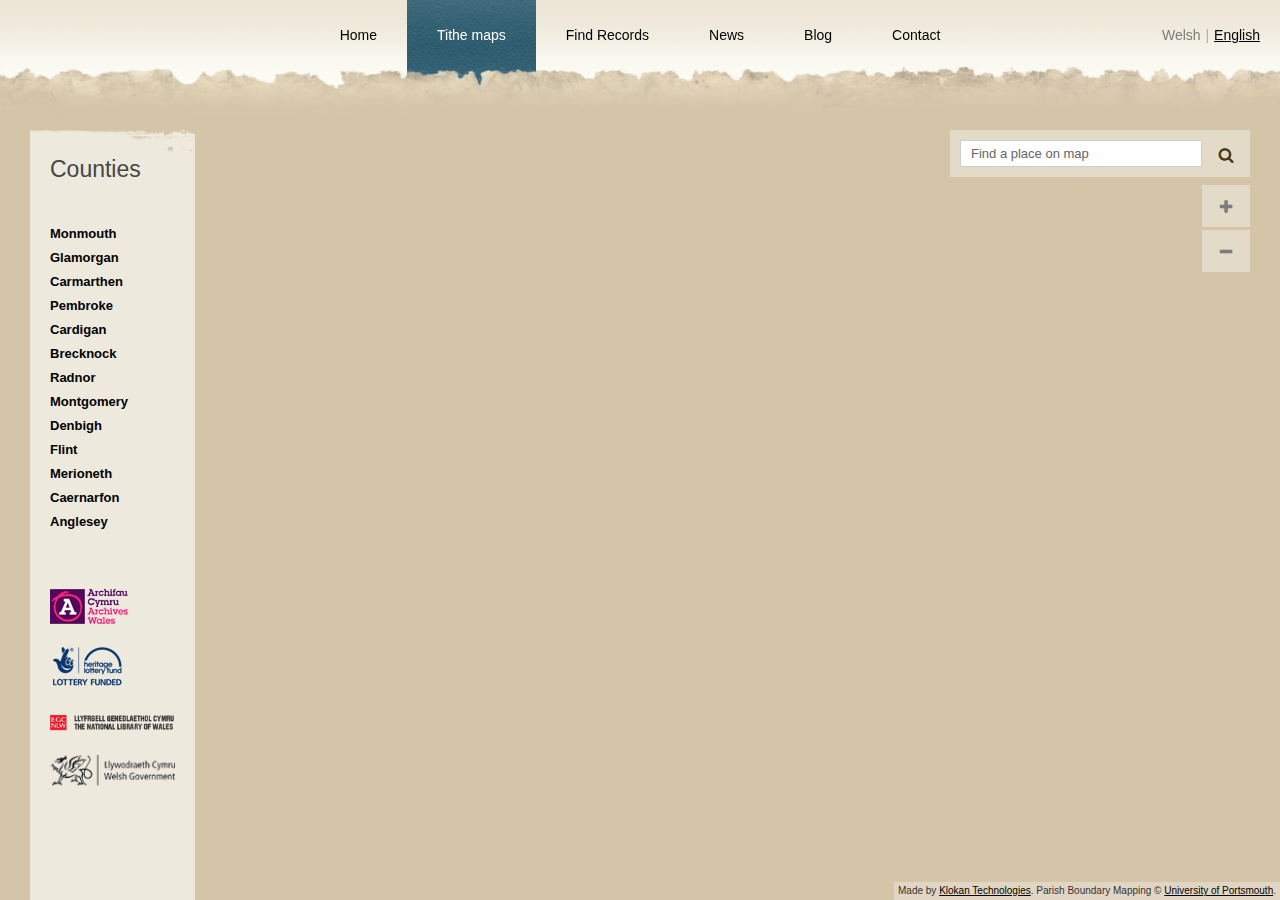
<file: tithe-maps/index.html>
<!DOCTYPE html>
<!--[if lt IE 8 ]><html lang="cs" class="ie7 no-js"> <![endif]-->
<!--[if lt IE 9 ]><html lang="cs" class="ie8 no-js"> <![endif]-->
<!--[if lt IE 10 ]><html lang="cs" class="ie9 no-js"> <![endif]-->
<!--[if (gt IE 10)|!(IE)]><!-->
<html lang="cs" class="responsive no-js">
<!--<![endif]-->
  <head>
    <meta charset="utf-8">
    <!--[if IE]>
    <meta http-equiv="X-UA-Compatible" content="IE=edge,chrome=1">
    <![endif]-->
    <meta name="author" content="">
    <meta name="keywords" content="">
    <meta name="description" content="">
    <meta name="viewport" content="width=device-width">
    <title>Cynefin</title>
    <link rel="stylesheet" href="/css/main.css" type="text/css" media="screen">
    <script src="/js/tithe-maps.js"></script>
    <!-- TODO MOVE TO CSS FILES -->
    <style>
    body { background-image: none; }
    .page { background-image: none; }
    #map {position:absolute; top:50px; left:0; bottom:0; right:0;}
    #county-detail-name {position:relative;top:5px;}
    .form-search-map button span {top:3px;}
    .item-media {width:100px; height:60px; text-align:center; border:1px solid #706b65; background:#ddd;}
    .item-media img {border:none;}
    .item-county {
      overflow:hidden;
      -webkit-transition:all .4s;
      -moz-transition:all .4s;
      -o-transition:all .4s;
      transition:all .4s;
      cursor:default !important;
      padding: 10px 20px;
    }
    .item-county.filtered {height:0;padding-top:0;padding-bottom:0;opacity:0;}

    .item-btn .item-media {height:auto;border:none;background:none;padding:none;}
    .item-media img:hover {opacity:1;}

    .no-county-detail {width:174px;}
    .no-county-detail .box-counties .box-content {right:9px;}
    .no-county-detail #county-detail {display:none;}

    .counties-list li:hover, .counties-list li.highlighted {background-color:#c0ced3;}

    .form-map-zoom-in {top:185px;}
    .form-map-zoom-out {top:230px;}

    .ac-renderer {position:absolute;width:240px;background:#fff;border:1px solid #cdcdcd;font-size:12px;}
    .ac-row {position:relative;padding:3px;padding-left:8px;cursor:pointer;border-bottom:1px solid #ddd;}
    .ac-highlighted {font-weight:bold;}
    .ac-active {background:#eee;}

    .search-marker {width:10px;height:10px;background:#6b8c95;outline:2px solid #fff;margin:-5px -5px;}

    .progress{
      width: 400px;
      padding: 20px 0 20px 20px;
      height: 50px;
      font-size: 12px;
      line-height: 12px;
    }
    .bar{width: 80%;height: 42px;float: left;}
    .bar:before{
       position: absolute;
       content: "0";
       font-size: 14px;
       margin-top: 20px;
       z-index: 10;
       padding-right: 8px;           
    }
    .bar-segment{
      float: left;
      background-color: #d4c5a9;
      height: 15px;
      display: block;
    }
    .bar-segment:first-child{background-color: #da4d00;}
    .bar-segment:nth-child(2){background-color: #41768a;}
    .bar-segment:first-child:before, .bar-segment:nth-child(2):before{
      position: absolute;
      margin-top: -15px;
      padding-right: 10px;
    }
    .bar-segment:first-child:before{content: 'Reviewed';}
    .bar-segment:nth-child(2):before{content: 'Edited';}
    .bar-label{
      position: absolute;
      font-size: 14px;
      margin-top: 15px;
      padding-top: 4px;
    }
    .bar-count{
      position: relative;
      width: 16%;
      float: right;
      font-size: 28px;
      padding: 15px 2%;
      margin-top: -15px;
      z-index: 10;
    }
    .bar-count:after, .bar-label:after{position: absolute;margin-top: 20px;left: 0;}
    .maps:after, .sheets:after, .bar:before, .bar-count, .bar-segment:first-child:before, .bar-segment:nth-child(2):before{background-color: #ffffff;}
    .bar-count:after{padding-left: 10px; padding-bottom: 16px;}
    .maps:after {content: " maps";}
    .sheets:after {content: " sheets";}
    .bar-count:after{margin-top: 16px; font-size: 12px;}
    .bar-label:after{margin-top: 12px; font-size: 10px;}

    .item-btns {text-align:center;padding-top:0;}
    .floating-btn {display:inline-block;width:110px;margin:0 12px;}
    .floating-btn .btn {font-size:13px;padding:5px 0;display:block;text-transform:none;}
    .floating-btn .btn.disabled {background:#555 !important;cursor:default;}
    .floating-btn p {font-size:11px;width:220px;margin-left:-55px;}

    .map-attribution {position:absolute;right:0;bottom:0;font-size:10px;color:#333;background:rgba(255,255,255,0.3);line-height:10px;padding:4px;}
    </style>
  </head>
  <body onLoad="new TitheMaps()">
    <div class="page">
      <div id="map">
      </div>
      <div class="map-attribution">
        Made by <a href="http://www.klokantech.com/">Klokan Technologies</a>.
        Parish Boundary Mapping &copy; <a href="http://www.port.ac.uk/research/gbhgis/">University of Portsmouth</a>.
      </div>
      <header>
        <div class="inner">
          <nav>
            <ul class="navigation navigation-header">
              <li>
                <a href="/" title="Home">Home</a>
              </li>
              <li class="active">
                <a href="/tithe-maps" title="Tithe maps">Tithe maps</a>
              </li>
              <li>
                <a href="/find-records" title="Find Records">Find Records</a>
              </li>
              <li>
                <a href="/news" title="News">News</a>
              </li>
              <li>
                <a href="/blog" title="Blog">Blog</a>
              </li>
              <li>
                <a href="/contact" title="Contact">Contact</a>
              </li>
            </ul>
            <!-- .navigation -->
          </nav>
          <hr>
          <div class="languages">
            <a href="#" title="Welsh">Welsh</a>
            <span class="sep">|</span>
            <a href="#" title="English" class="active">English</a>
          </div>
          <!-- .languages -->
        </div>
        <!-- .inner -->
      </header>
      <hr>
      <section class="application">
        <div id="application-panel" class="application-counties no-county-detail">
          <div class="columns-2">
            <div class="column column-thin">
              <div class="box box-counties">
                <div class="box-title box-inner">
                  Counties
                </div>
                <!-- .box-title -->
                <div class="box-content box-content-scroll box-inner">
                  <ul id="counties-list" class="counties-list">
                    <li data-collection-id="86808972" data-center="51.7032,-2.9443"><a href="#" title="">Monmouth</a></li>
                    <li data-collection-id="22340810" data-center="51.5975,-3.6118"><a href="#" title="">Glamorgan</a></li>
                    <li data-collection-id="25638567" data-center="51.8968,-4.1858"><a href="#" title="">Carmarthen</a></li>
                    <li data-collection-id="51277134" data-center="51.8527,-4.8862"><a href="#" title="">Pembroke</a></li>
                    <li data-collection-id="93404486" data-center="52.2547,-4.0814"><a href="#" title="">Cardigan</a></li>
                    <li data-collection-id="28936324" data-center="51.9747,-3.4689"><a href="#" title="">Brecknock</a></li>
                    <li data-collection-id="83511215" data-center="52.2749,-3.2986"><a href="#" title="">Radnor</a></li>
                    <li data-collection-id="19043053" data-center="52.6097,-3.4003"><a href="#" title="">Montgomery</a></li>
                    <li data-collection-id="57872648" data-center="53.0759,-3.4085"><a href="#" title="">Denbigh</a></li>
                    <li data-collection-id="90106729" data-center="53.2208,-3.2108"><a href="#" title="">Flint</a></li>
                    <li data-collection-id="54574891" data-center="52.8260,-3.8123"><a href="#" title="">Merioneth</a></li>
                    <li data-collection-id="61170405" data-center="53.0577,-4.1666"><a href="#" title="">Caernarfon</a></li>
                    <li data-collection-id="96702243" data-center="53.2866,-4.3671"><a href="#" title="">Anglesey</a></li>
                  </ul>
                  <div class="partners partners-vertical">
                    <a href="http://www.archiveswales.org.uk/" title="">
                      <img src="/img/partner-1.png" alt="">
                    </a>
                    <a href="http://www.hlf.org.uk/" title="">
                      <img src="/img/partner-2.png" alt="">
                    </a>
                    <a href="http://www.llgc.org.uk/" title="">
                      <img src="/img/partner-3.png" alt="">
                    </a>
                    <a href="http://wales.gov.uk/" title="">
                      <img src="/img/partner-4.png" alt="">
                    </a>
                  </div>
                  <!-- .partners -->
                </div>
                <!-- .box-content -->
              </div>
              <!-- .box-inner -->
            </div>
            <!-- .column -->
            <div id="county-detail" class="column column-wide">
              <div class="box box-county">
                <div class="box-title box-inner">
                  <a href="#" id="county-detail-hide"><span class="icon-chevron-left"></span></a>
                  <span id="county-detail-name">Montgomery</span>
                  <form action="./" method="post" class="form form-filter">
                    <fieldset>
                      <div class="control-group">
                        <div class="control-field">
                          <span class="control-addon control-addon-small">
                            <input id="map-filter" type="text" class="control-input" placeholder="Filter">
                            <span class="control-addon-item">
                              <span id="map-filter-clear" class="icon-remove"></span>
                            </span>
                          </span>
                        </div>
                        <!-- .control-field -->
                      </div>
                      <!-- .control-group -->
                    </fieldset>
                  </form>
                </div>
                <!-- .box-title -->
                <div id="map-list" class="box-content box-content-scroll box-inner">
                  <p class="filter">
                    <a id="map-filter-all" href="#" title="" class="active">All&nbsp;(<span id="map-count-all"></span>)</a>
                    <span class="sep">|</span>
                    <span id="map-filter-scanned-block"> <!-- wrap for hiding -->
                      <a id="map-filter-scanned" href="#" title="">Scanned&nbsp;(<span id="map-count-scanned"></span>)</a>
                      <span class="sep">|</span>
                    </span>
                    <a id="map-filter-notgeorefed" href="#" title="">Not&nbsp;georeferenced&nbsp;(<span id="map-count-notgeorefed"></span>)</a>
                    <span class="sep" style="display:none;">|</span>
                    <a id="map-filter-nottransed" href="#" title="" style="display:none;">Not&nbsp;transcribed&nbsp;(<span id="map-count-nottransed"></span>)</a>
                    <span class="sep">|</span>
                    <a id="map-filter-notfin" href="#" title="">Not&nbsp;finished&nbsp;(<span id="map-count-notfin"></span>)</a>
                  </p>
                  <div class="progress">
                    <div class="bar">
                      <div id="progress-maps-reviewed-bar" class="bar-segment" style="width: 30%;">
                      </div>
                      <div id="progress-maps-edited-bar" class="bar-segment" style="width: 50%;">
                        <div id="progress-maps-reviewed" class="bar-label maps">30</div>
                      </div>
                      <div id="progress-maps-rest-bar" class="bar-segment" style="width: 20%;">
                        <div id="progress-maps-edited" class="bar-label maps">80</div>
                      </div>
                    </div>
                    <div id="progress-maps-total" class="bar-count maps">100</div>
                  </div>
                  <div class="progress">
                    <div class="bar">
                      <div id="progress-sheets-reviewed-bar" class="bar-segment" style="width: 30%;">
                      </div>
                      <div id="progress-sheets-edited-bar" class="bar-segment" style="width: 50%;">
                        <div id="progress-sheets-reviewed" class="bar-label sheets">30</div>
                      </div>
                      <div id="progress-sheets-rest-bar" class="bar-segment" style="width: 20%;">
                        <div id="progress-sheets-edited" class="bar-label sheets">80</div>
                      </div>
                    </div>
                    <div id="progress-sheets-total" class="bar-count sheets">100</div>
                  </div>
                  <div class="item item-btns">
                    <div class="floating-btn">
                      <a href="/tithe-maps/transcribe" title="" id="transcribe-random" class="btn">Transcribe</a>
                      <p>Already <span id="stats-label-count"></span> records</p>
                    </div>
                    <div class="floating-btn">
                      <a href="/tithe-maps/georeference" title="" id="georeference-random" class="btn">Georeference</a>
                      <p>Already <span id="stats-gcp-count"></span> points</p>
                    </div>
                  </div>
                  <div id="item-template">
                    <div class="item item-county">
                      <div class="item-media">
                        <!--thumbnail_url <img src="$thumbnail_url$/100,100,400,240/!200,120/0/native.jpg" alt="$title$" width="100" height="60"> thumbnail_url-->
                        <!--no_thumbnail <img src="/img/placeholder.png" alt="$title$" width="100" height="60"> no_thumbnail-->
                      </div>
                      <div class="item-content">
                        <h2>$title$</h2>
                        <!--
                        <p>
                          Records Transcribed - 247<br>
                          Records Paired - 30
                        </p>
                        -->
                        <div class="item-content-actions">
                          <!--transcription_url <a href="/tithe-maps/transcribe#$link_hash$" title="">Transcribe</a> transcription_url-->
                          <!--georeference_url <a href="/tithe-maps/georeference#$link_hash$" title="">Georeference</a> georeference_url-->
                          <!--visualize_url <a href="/tithe-maps/visualize#$link_hash$" title="">Visualize</a> visualize_url-->
                        </div>
                      </div>
                    </div>
                  </div>
                </div>
                <!-- .box-content -->
              </div>
              <!-- .box -->
            </div>
            <!-- .column -->
          </div>
          <!-- .columns-2 -->
        </div>
        <!-- .application-sidebar -->
        <form class="form form-search-map form-small"><!-- form-search-map-collapsed -->
          <fieldset>
            <div class="control-group">
              <div class="control-field">
                <span class="control-appended">
                  <input id="nominatim-input" type="text" placeholder="Find a place on map" class="control-input control-appended-input">
                  <span class="control-appended-btn">
                    <button type="submit"><span class="icon-search"></span></button>
                  </span>
                </span>
              </div>
            </div>
          </fieldset>
        </form>

        <!-- TODO class names -->

        <form class="form form-search-map form-search-map-collapsed form-small form-map-zoom-in">
          <fieldset>
            <div class="control-group">
              <div class="control-field">
                <span class="control-appended">
                  <span class="control-appended-btn">
                    <button id="map-zoom-in" type="submit"><span class="icon-plus"></span></button>
                  </span>
                </span>
              </div>
            </div>
          </fieldset>
        </form>

        <form class="form form-search-map form-search-map-collapsed form-small form-map-zoom-out">
          <fieldset>
            <div class="control-group">
              <div class="control-field">
                <span class="control-appended">
                  <span class="control-appended-btn">
                    <button id="map-zoom-out" type="submit"><span class="icon-minus"></span></button>
                  </span>
                </span>
              </div>
            </div>
          </fieldset>
        </form>
      </section>
    </div>
    <!-- .page -->
  </body>
</html>
</file>
<file: css/main.css>
@charset "UTF-8";article,aside,details,figcaption,figure,footer,header,hgroup,nav,section,summary{display:block}audio,canvas,video{display:inline-block;*display:inline;*zoom:1}audio:not([controls]){display:none}[hidden]{display:none}html{font-size:100%;overflow-y:scroll;-webkit-text-size-adjust:100%;-ms-text-size-adjust:100%}html,button,input,select,textarea{font-family:"Lucida Grande",Arial,sans-serif}html,body{margin:0}a:focus{outline:0}a:active{background-color:transparent}abbr[title]{border-bottom:1px dotted}blockquote{margin:1em 40px}dfn,em,i{font-style:italic}mark{background:#ff0;color:#000}p,pre{margin:1em 0}pre,code,kbd,samp{font-family:monospace,serif;_font-family:'courier new',monospace;font-size:1em}pre{white-space:pre;white-space:pre-wrap;word-wrap:break-word}q{quotes:none}q:before,q:after{content:'';content:none}small{font-size:75%}sub,sup{font-size:75%;line-height:0;position:relative;vertical-align:baseline}sup{top:-.5em}sub{bottom:-.25em}img{border:0;-ms-interpolation-mode:bicubic}svg:not(:root){overflow:hidden}img,iframe,object,embed{vertical-align:middle}figure{margin:0}form{margin:0}fieldset{border:0;margin:0;padding:0}button,input,select,textarea{font-size:100%;margin:0;vertical-align:baseline;*vertical-align:middle;box-sizing:content-box;-moz-box-sizing:content-box;-webkit-box-sizing:content-box}button,input{line-height:normal}button,input[type=button],input[type=reset],input[type=submit]{cursor:pointer;-webkit-appearance:button;*overflow:visible}button[disabled],input[disabled]{cursor:default}input[type=checkbox],input[type=radio]{box-sizing:border-box;padding:0;*height:13px;*width:13px}input[type=search]{-webkit-appearance:textfield;-moz-box-sizing:content-box;-webkit-box-sizing:content-box;box-sizing:content-box}input[type=search]::-webkit-search-decoration,input[type=search]::-webkit-search-cancel-button{-webkit-appearance:none}button::-moz-focus-inner,input::-moz-focus-inner{border:0;padding:0}textarea{overflow:auto;vertical-align:top;resize:vertical}hr{display:none}i{position:relative;display:inline-block;*display:inline;*zoom:1;vertical-align:middle}.align-center{text-align:center}.align-left{text-align:left}.align-right{text-align:right}.align-justify{text-align:justify}.float-left{float:left}.float-right{float:right}[class*=columns-],[class*=invert-columns-]{margin:0 -5px}.box [class*=columns-]:last-child [class*=columns-],.box [class*=columns-]:last-child [class*=invert-columns-],.box [class*=invert-columns-]:last-child [class*=columns-],.box [class*=invert-columns-]:last-child [class*=invert-columns-]{margin-bottom:0}[class*=columns-]>div,[class*=invert-columns-]>div,[class*=columns-]>li,[class*=invert-columns-]>li{padding:0 5px;-webkit-box-sizing:border-box;-moz-box-sizing:border-box;box-sizing:border-box}[class*=columns-].no-space,[class*=invert-columns-].no-space{margin:0}[class*=columns-].no-space>div,[class*=invert-columns-].no-space>div,[class*=columns-].no-space>li,[class*=invert-columns-].no-space>li{padding:0}h1,h2,h3,h4,h5,.h1,.h2,.h3,.h4,.h5,.box-title{color:#000;text-rendering:optimizelegibility;-webkit-text-stroke:none;font-family:"Lucida Grande",Arial,sans-serif;font-weight:700}h1 small,h2 small,h3 small,h4 small,h5 small,.h1 small,.h2 small,.h3 small,.h4 small,.h5 small{color:#656565;display:block;line-height:1.2em}h1 span,h2 span,h3 span,h4 span,h5 span,.h1 span,.h2 span,.h3 span,.h4 span,.h5 span{font-size:1.2em}h1 a,h2 a,h3 a,h4 a,h5 a,.h1 a,.h2 a,.h3 a,.h4 a,.h5 a{text-decoration:none}h1.bordered,h2.bordered,h3.bordered,h4.bordered,h5.bordered,.h1.bordered,.h2.bordered,.h3.bordered,.h4.bordered,.h5.bordered{padding-bottom:15px;border-bottom:1px solid #f3f0e6}h1,.h1{font-size:1.6em;line-height:1.3em;margin:0 0 20px;color:#453e37}.h1{margin:0 0 10px}h2,.h2,.box-title{margin:0 0 5px;font-size:1em;line-height:1.3em}h3,.h3{margin:0 0 15px;font-size:1.45em;line-height:1.3em}h3.small,.h3.small{font-size:1.2em;text-transform:uppercase}h4,.h4{margin:0 0 10px;font-size:1em;line-height:1.3em;text-transform:uppercase}h5,.h5{margin:0 0 10px;font-size:1.15em;line-height:1.1em;color:#43a4ef}dl,ol,ul{margin:1em 0}dd{margin:0 0 0 40px}ol,ul{padding:0;margin:0;list-style-type:none}ul:not([class]):not([id]){padding:0;margin:0;list-style-type:none}ul:not([class]):not([id]) li{padding-left:18px;position:relative}ul:not([class]):not([id]) li:before{-webkit-border-radius:100px;-moz-border-radius:100px;border-radius:100px;width:8px;height:8px;background-color:#d0d0d0;content:'';display:block;left:0;position:absolute;top:7px}ol:not([class]):not([id]){counter-reset:li;padding:0;margin:0;list-style-type:none}ol:not([class]):not([id]) li{position:relative;padding-left:30px}ol:not([class]):not([id]) li:before{content:counter(li) '.';counter-increment:li;font-family:"Lucida Grande",Arial,sans-serif;font-weight:700;color:#e0a201;display:table-cell;vertical-align:middle;position:absolute;top:0;left:0;width:23px;text-align:right}p,address{margin:0 0 15px}p:last-child,address:last-child{margin-bottom:0}p.bordered,address.bordered{border-bottom:1px solid #f3f0e6;padding-bottom:15px}img.float-left{margin:0 20px 10px 0;position:relative;top:5px}img.float-right{margin:0 0 10px 20px;position:relative;top:5px}b,strong,.bold{font-family:"Lucida Grande",Arial,sans-serif;font-weight:700}.high,.primary{color:#da4d00}.weak{color:#656565}.dark{color:#443617}.extra{color:#e0a201}.gray{color:#7c7c7c}.error{color:#eb1500}.negative{color:#eb1500}.positive,.success{color:#409d01}.additional{color:#43a4ef}.text-icon{padding-left:22px!important;position:relative}.text-icon span{position:absolute!important;top:50%!important;left:0!important;-webkit-transform:translate(0,-50%);-moz-transform:translate(0,-50%);-ms-transform:translate(0,-50%);-o-transform:translate(0,-50%);transform:translate(0,-50%);font-size:14px;line-height:14px;vertical-align:baseline}.text-icon span:before{font-size:14px;line-height:14px;vertical-align:bottom}.large{font-size:16px;line-height:22px}.xlarge{font-size:18px;line-height:24px}.xxlarge{font-size:20px;line-height:26px}.xxxlarge{font-size:23px;line-height:29px}small,.small{font-size:13px;line-height:19px}.xsmall{font-size:12px;line-height:18px}.italic{font-family:"Lucida Grande",Arial,sans-serif;font-weight:400;font-style:italic}.regular{font-family:"Lucida Grande",Arial,sans-serif;font-weight:400}.regular.italic{font-family:"Lucida Grande",Arial,sans-serif;font-weight:400;font-style:italic}.light{font-family:"Lucida Grande",Arial,sans-serif;font-weight:400}.light.italic{font-family:"Lucida Grande",Arial,sans-serif;font-weight:400;font-style:italic}.bold{font-family:"Lucida Grande",Arial,sans-serif;font-weight:700}.bold.italic{font-family:"Lucida Grande",Arial,sans-serif;font-weight:700;font-style:italic}.semibold{font-family:"Lucida Grande",Arial,sans-serif;font-weight:700}.semibold.italic{font-family:"Lucida Grande",Arial,sans-serif;font-weight:700;font-style:italic}hr.sep{display:block;font-size:0;height:1px;border:0;border-bottom:1px solid #f3f0e6;margin:15px 0;padding:0}@font-face{font-family:icons;src:url(../fonts/icons.eot);src:url(../fonts/icons.eot?#iefix) format('embedded-opentype'),url(../fonts/icons.woff) format('woff'),url(../fonts/icons.ttf) format('truetype'),url(../fonts/icons.svg#icons) format('svg');font-weight:400;font-style:normal}@media screen and (-webkit-min-device-pixel-ratio:0){@font-face{font-family:icons;src:url(../fonts/icons.svg) format('svg')}}.size-100{width:100%}.form-size-100 .control-input{width:100%}.form-horizontal-offset-100 .control-label,.form .control-offset-100 .control-label{width:100%}.form-horizontal-offset-100 .control-field,.form .control-offset-100 .control-field{margin-left:100%}.size-99{width:99%}.form-size-99 .control-input{width:99%}.form-horizontal-offset-99 .control-label,.form .control-offset-99 .control-label{width:99%}.form-horizontal-offset-99 .control-field,.form .control-offset-99 .control-field{margin-left:99%}.size-98{width:98%}.form-size-98 .control-input{width:98%}.form-horizontal-offset-98 .control-label,.form .control-offset-98 .control-label{width:98%}.form-horizontal-offset-98 .control-field,.form .control-offset-98 .control-field{margin-left:98%}.size-97{width:97%}.form-size-97 .control-input{width:97%}.form-horizontal-offset-97 .control-label,.form .control-offset-97 .control-label{width:97%}.form-horizontal-offset-97 .control-field,.form .control-offset-97 .control-field{margin-left:97%}.size-96{width:96%}.form-size-96 .control-input{width:96%}.form-horizontal-offset-96 .control-label,.form .control-offset-96 .control-label{width:96%}.form-horizontal-offset-96 .control-field,.form .control-offset-96 .control-field{margin-left:96%}.size-95{width:95%}.form-size-95 .control-input{width:95%}.form-horizontal-offset-95 .control-label,.form .control-offset-95 .control-label{width:95%}.form-horizontal-offset-95 .control-field,.form .control-offset-95 .control-field{margin-left:95%}.size-94{width:94%}.form-size-94 .control-input{width:94%}.form-horizontal-offset-94 .control-label,.form .control-offset-94 .control-label{width:94%}.form-horizontal-offset-94 .control-field,.form .control-offset-94 .control-field{margin-left:94%}.size-93{width:93%}.form-size-93 .control-input{width:93%}.form-horizontal-offset-93 .control-label,.form .control-offset-93 .control-label{width:93%}.form-horizontal-offset-93 .control-field,.form .control-offset-93 .control-field{margin-left:93%}.size-92{width:92%}.form-size-92 .control-input{width:92%}.form-horizontal-offset-92 .control-label,.form .control-offset-92 .control-label{width:92%}.form-horizontal-offset-92 .control-field,.form .control-offset-92 .control-field{margin-left:92%}.size-91{width:91%}.form-size-91 .control-input{width:91%}.form-horizontal-offset-91 .control-label,.form .control-offset-91 .control-label{width:91%}.form-horizontal-offset-91 .control-field,.form .control-offset-91 .control-field{margin-left:91%}.size-90{width:90%}.form-size-90 .control-input{width:90%}.form-horizontal-offset-90 .control-label,.form .control-offset-90 .control-label{width:90%}.form-horizontal-offset-90 .control-field,.form .control-offset-90 .control-field{margin-left:90%}.size-89{width:89%}.form-size-89 .control-input{width:89%}.form-horizontal-offset-89 .control-label,.form .control-offset-89 .control-label{width:89%}.form-horizontal-offset-89 .control-field,.form .control-offset-89 .control-field{margin-left:89%}.size-88{width:88%}.form-size-88 .control-input{width:88%}.form-horizontal-offset-88 .control-label,.form .control-offset-88 .control-label{width:88%}.form-horizontal-offset-88 .control-field,.form .control-offset-88 .control-field{margin-left:88%}.size-87{width:87%}.form-size-87 .control-input{width:87%}.form-horizontal-offset-87 .control-label,.form .control-offset-87 .control-label{width:87%}.form-horizontal-offset-87 .control-field,.form .control-offset-87 .control-field{margin-left:87%}.size-86{width:86%}.form-size-86 .control-input{width:86%}.form-horizontal-offset-86 .control-label,.form .control-offset-86 .control-label{width:86%}.form-horizontal-offset-86 .control-field,.form .control-offset-86 .control-field{margin-left:86%}.size-85{width:85%}.form-size-85 .control-input{width:85%}.form-horizontal-offset-85 .control-label,.form .control-offset-85 .control-label{width:85%}.form-horizontal-offset-85 .control-field,.form .control-offset-85 .control-field{margin-left:85%}.size-84{width:84%}.form-size-84 .control-input{width:84%}.form-horizontal-offset-84 .control-label,.form .control-offset-84 .control-label{width:84%}.form-horizontal-offset-84 .control-field,.form .control-offset-84 .control-field{margin-left:84%}.size-83{width:83%}.form-size-83 .control-input{width:83%}.form-horizontal-offset-83 .control-label,.form .control-offset-83 .control-label{width:83%}.form-horizontal-offset-83 .control-field,.form .control-offset-83 .control-field{margin-left:83%}.size-82{width:82%}.form-size-82 .control-input{width:82%}.form-horizontal-offset-82 .control-label,.form .control-offset-82 .control-label{width:82%}.form-horizontal-offset-82 .control-field,.form .control-offset-82 .control-field{margin-left:82%}.size-81{width:81%}.form-size-81 .control-input{width:81%}.form-horizontal-offset-81 .control-label,.form .control-offset-81 .control-label{width:81%}.form-horizontal-offset-81 .control-field,.form .control-offset-81 .control-field{margin-left:81%}.size-80{width:80%}.form-size-80 .control-input{width:80%}.form-horizontal-offset-80 .control-label,.form .control-offset-80 .control-label{width:80%}.form-horizontal-offset-80 .control-field,.form .control-offset-80 .control-field{margin-left:80%}.size-79{width:79%}.form-size-79 .control-input{width:79%}.form-horizontal-offset-79 .control-label,.form .control-offset-79 .control-label{width:79%}.form-horizontal-offset-79 .control-field,.form .control-offset-79 .control-field{margin-left:79%}.size-78{width:78%}.form-size-78 .control-input{width:78%}.form-horizontal-offset-78 .control-label,.form .control-offset-78 .control-label{width:78%}.form-horizontal-offset-78 .control-field,.form .control-offset-78 .control-field{margin-left:78%}.size-77{width:77%}.form-size-77 .control-input{width:77%}.form-horizontal-offset-77 .control-label,.form .control-offset-77 .control-label{width:77%}.form-horizontal-offset-77 .control-field,.form .control-offset-77 .control-field{margin-left:77%}.size-76{width:76%}.form-size-76 .control-input{width:76%}.form-horizontal-offset-76 .control-label,.form .control-offset-76 .control-label{width:76%}.form-horizontal-offset-76 .control-field,.form .control-offset-76 .control-field{margin-left:76%}.size-75{width:75%}.form-size-75 .control-input{width:75%}.form-horizontal-offset-75 .control-label,.form .control-offset-75 .control-label{width:75%}.form-horizontal-offset-75 .control-field,.form .control-offset-75 .control-field{margin-left:75%}.size-74{width:74%}.form-size-74 .control-input{width:74%}.form-horizontal-offset-74 .control-label,.form .control-offset-74 .control-label{width:74%}.form-horizontal-offset-74 .control-field,.form .control-offset-74 .control-field{margin-left:74%}.size-73{width:73%}.form-size-73 .control-input{width:73%}.form-horizontal-offset-73 .control-label,.form .control-offset-73 .control-label{width:73%}.form-horizontal-offset-73 .control-field,.form .control-offset-73 .control-field{margin-left:73%}.size-72{width:72%}.form-size-72 .control-input{width:72%}.form-horizontal-offset-72 .control-label,.form .control-offset-72 .control-label{width:72%}.form-horizontal-offset-72 .control-field,.form .control-offset-72 .control-field{margin-left:72%}.size-71{width:71%}.form-size-71 .control-input{width:71%}.form-horizontal-offset-71 .control-label,.form .control-offset-71 .control-label{width:71%}.form-horizontal-offset-71 .control-field,.form .control-offset-71 .control-field{margin-left:71%}.size-70{width:70%}.form-size-70 .control-input{width:70%}.form-horizontal-offset-70 .control-label,.form .control-offset-70 .control-label{width:70%}.form-horizontal-offset-70 .control-field,.form .control-offset-70 .control-field{margin-left:70%}.size-69{width:69%}.form-size-69 .control-input{width:69%}.form-horizontal-offset-69 .control-label,.form .control-offset-69 .control-label{width:69%}.form-horizontal-offset-69 .control-field,.form .control-offset-69 .control-field{margin-left:69%}.size-68{width:68%}.form-size-68 .control-input{width:68%}.form-horizontal-offset-68 .control-label,.form .control-offset-68 .control-label{width:68%}.form-horizontal-offset-68 .control-field,.form .control-offset-68 .control-field{margin-left:68%}.size-67{width:67%}.form-size-67 .control-input{width:67%}.form-horizontal-offset-67 .control-label,.form .control-offset-67 .control-label{width:67%}.form-horizontal-offset-67 .control-field,.form .control-offset-67 .control-field{margin-left:67%}.size-66{width:66%}.form-size-66 .control-input{width:66%}.form-horizontal-offset-66 .control-label,.form .control-offset-66 .control-label{width:66%}.form-horizontal-offset-66 .control-field,.form .control-offset-66 .control-field{margin-left:66%}.size-65{width:65%}.form-size-65 .control-input{width:65%}.form-horizontal-offset-65 .control-label,.form .control-offset-65 .control-label{width:65%}.form-horizontal-offset-65 .control-field,.form .control-offset-65 .control-field{margin-left:65%}.size-64{width:64%}.form-size-64 .control-input{width:64%}.form-horizontal-offset-64 .control-label,.form .control-offset-64 .control-label{width:64%}.form-horizontal-offset-64 .control-field,.form .control-offset-64 .control-field{margin-left:64%}.size-63{width:63%}.form-size-63 .control-input{width:63%}.form-horizontal-offset-63 .control-label,.form .control-offset-63 .control-label{width:63%}.form-horizontal-offset-63 .control-field,.form .control-offset-63 .control-field{margin-left:63%}.size-62{width:62%}.form-size-62 .control-input{width:62%}.form-horizontal-offset-62 .control-label,.form .control-offset-62 .control-label{width:62%}.form-horizontal-offset-62 .control-field,.form .control-offset-62 .control-field{margin-left:62%}.size-61{width:61%}.form-size-61 .control-input{width:61%}.form-horizontal-offset-61 .control-label,.form .control-offset-61 .control-label{width:61%}.form-horizontal-offset-61 .control-field,.form .control-offset-61 .control-field{margin-left:61%}.size-60{width:60%}.form-size-60 .control-input{width:60%}.form-horizontal-offset-60 .control-label,.form .control-offset-60 .control-label{width:60%}.form-horizontal-offset-60 .control-field,.form .control-offset-60 .control-field{margin-left:60%}.size-59{width:59%}.form-size-59 .control-input{width:59%}.form-horizontal-offset-59 .control-label,.form .control-offset-59 .control-label{width:59%}.form-horizontal-offset-59 .control-field,.form .control-offset-59 .control-field{margin-left:59%}.size-58{width:58%}.form-size-58 .control-input{width:58%}.form-horizontal-offset-58 .control-label,.form .control-offset-58 .control-label{width:58%}.form-horizontal-offset-58 .control-field,.form .control-offset-58 .control-field{margin-left:58%}.size-57{width:57%}.form-size-57 .control-input{width:57%}.form-horizontal-offset-57 .control-label,.form .control-offset-57 .control-label{width:57%}.form-horizontal-offset-57 .control-field,.form .control-offset-57 .control-field{margin-left:57%}.size-56{width:56%}.form-size-56 .control-input{width:56%}.form-horizontal-offset-56 .control-label,.form .control-offset-56 .control-label{width:56%}.form-horizontal-offset-56 .control-field,.form .control-offset-56 .control-field{margin-left:56%}.size-55{width:55%}.form-size-55 .control-input{width:55%}.form-horizontal-offset-55 .control-label,.form .control-offset-55 .control-label{width:55%}.form-horizontal-offset-55 .control-field,.form .control-offset-55 .control-field{margin-left:55%}.size-54{width:54%}.form-size-54 .control-input{width:54%}.form-horizontal-offset-54 .control-label,.form .control-offset-54 .control-label{width:54%}.form-horizontal-offset-54 .control-field,.form .control-offset-54 .control-field{margin-left:54%}.size-53{width:53%}.form-size-53 .control-input{width:53%}.form-horizontal-offset-53 .control-label,.form .control-offset-53 .control-label{width:53%}.form-horizontal-offset-53 .control-field,.form .control-offset-53 .control-field{margin-left:53%}.size-52{width:52%}.form-size-52 .control-input{width:52%}.form-horizontal-offset-52 .control-label,.form .control-offset-52 .control-label{width:52%}.form-horizontal-offset-52 .control-field,.form .control-offset-52 .control-field{margin-left:52%}.size-51{width:51%}.form-size-51 .control-input{width:51%}.form-horizontal-offset-51 .control-label,.form .control-offset-51 .control-label{width:51%}.form-horizontal-offset-51 .control-field,.form .control-offset-51 .control-field{margin-left:51%}.size-50{width:50%}.form-size-50 .control-input{width:50%}.form-horizontal-offset-50 .control-label,.form .control-offset-50 .control-label{width:50%}.form-horizontal-offset-50 .control-field,.form .control-offset-50 .control-field{margin-left:50%}.size-49{width:49%}.form-size-49 .control-input{width:49%}.form-horizontal-offset-49 .control-label,.form .control-offset-49 .control-label{width:49%}.form-horizontal-offset-49 .control-field,.form .control-offset-49 .control-field{margin-left:49%}.size-48{width:48%}.form-size-48 .control-input{width:48%}.form-horizontal-offset-48 .control-label,.form .control-offset-48 .control-label{width:48%}.form-horizontal-offset-48 .control-field,.form .control-offset-48 .control-field{margin-left:48%}.size-47{width:47%}.form-size-47 .control-input{width:47%}.form-horizontal-offset-47 .control-label,.form .control-offset-47 .control-label{width:47%}.form-horizontal-offset-47 .control-field,.form .control-offset-47 .control-field{margin-left:47%}.size-46{width:46%}.form-size-46 .control-input{width:46%}.form-horizontal-offset-46 .control-label,.form .control-offset-46 .control-label{width:46%}.form-horizontal-offset-46 .control-field,.form .control-offset-46 .control-field{margin-left:46%}.size-45{width:45%}.form-size-45 .control-input{width:45%}.form-horizontal-offset-45 .control-label,.form .control-offset-45 .control-label{width:45%}.form-horizontal-offset-45 .control-field,.form .control-offset-45 .control-field{margin-left:45%}.size-44{width:44%}.form-size-44 .control-input{width:44%}.form-horizontal-offset-44 .control-label,.form .control-offset-44 .control-label{width:44%}.form-horizontal-offset-44 .control-field,.form .control-offset-44 .control-field{margin-left:44%}.size-43{width:43%}.form-size-43 .control-input{width:43%}.form-horizontal-offset-43 .control-label,.form .control-offset-43 .control-label{width:43%}.form-horizontal-offset-43 .control-field,.form .control-offset-43 .control-field{margin-left:43%}.size-42{width:42%}.form-size-42 .control-input{width:42%}.form-horizontal-offset-42 .control-label,.form .control-offset-42 .control-label{width:42%}.form-horizontal-offset-42 .control-field,.form .control-offset-42 .control-field{margin-left:42%}.size-41{width:41%}.form-size-41 .control-input{width:41%}.form-horizontal-offset-41 .control-label,.form .control-offset-41 .control-label{width:41%}.form-horizontal-offset-41 .control-field,.form .control-offset-41 .control-field{margin-left:41%}.size-40{width:40%}.form-size-40 .control-input{width:40%}.form-horizontal-offset-40 .control-label,.form .control-offset-40 .control-label{width:40%}.form-horizontal-offset-40 .control-field,.form .control-offset-40 .control-field{margin-left:40%}.size-39{width:39%}.form-size-39 .control-input{width:39%}.form-horizontal-offset-39 .control-label,.form .control-offset-39 .control-label{width:39%}.form-horizontal-offset-39 .control-field,.form .control-offset-39 .control-field{margin-left:39%}.size-38{width:38%}.form-size-38 .control-input{width:38%}.form-horizontal-offset-38 .control-label,.form .control-offset-38 .control-label{width:38%}.form-horizontal-offset-38 .control-field,.form .control-offset-38 .control-field{margin-left:38%}.size-37{width:37%}.form-size-37 .control-input{width:37%}.form-horizontal-offset-37 .control-label,.form .control-offset-37 .control-label{width:37%}.form-horizontal-offset-37 .control-field,.form .control-offset-37 .control-field{margin-left:37%}.size-36{width:36%}.form-size-36 .control-input{width:36%}.form-horizontal-offset-36 .control-label,.form .control-offset-36 .control-label{width:36%}.form-horizontal-offset-36 .control-field,.form .control-offset-36 .control-field{margin-left:36%}.size-35{width:35%}.form-size-35 .control-input{width:35%}.form-horizontal-offset-35 .control-label,.form .control-offset-35 .control-label{width:35%}.form-horizontal-offset-35 .control-field,.form .control-offset-35 .control-field{margin-left:35%}.size-34{width:34%}.form-size-34 .control-input{width:34%}.form-horizontal-offset-34 .control-label,.form .control-offset-34 .control-label{width:34%}.form-horizontal-offset-34 .control-field,.form .control-offset-34 .control-field{margin-left:34%}.size-33{width:33%}.form-size-33 .control-input{width:33%}.form-horizontal-offset-33 .control-label,.form .control-offset-33 .control-label{width:33%}.form-horizontal-offset-33 .control-field,.form .control-offset-33 .control-field{margin-left:33%}.size-32{width:32%}.form-size-32 .control-input{width:32%}.form-horizontal-offset-32 .control-label,.form .control-offset-32 .control-label{width:32%}.form-horizontal-offset-32 .control-field,.form .control-offset-32 .control-field{margin-left:32%}.size-31{width:31%}.form-size-31 .control-input{width:31%}.form-horizontal-offset-31 .control-label,.form .control-offset-31 .control-label{width:31%}.form-horizontal-offset-31 .control-field,.form .control-offset-31 .control-field{margin-left:31%}.size-30{width:30%}.form-size-30 .control-input{width:30%}.form-horizontal-offset-30 .control-label,.form .control-offset-30 .control-label{width:30%}.form-horizontal-offset-30 .control-field,.form .control-offset-30 .control-field{margin-left:30%}.size-29{width:29%}.form-size-29 .control-input{width:29%}.form-horizontal-offset-29 .control-label,.form .control-offset-29 .control-label{width:29%}.form-horizontal-offset-29 .control-field,.form .control-offset-29 .control-field{margin-left:29%}.size-28{width:28%}.form-size-28 .control-input{width:28%}.form-horizontal-offset-28 .control-label,.form .control-offset-28 .control-label{width:28%}.form-horizontal-offset-28 .control-field,.form .control-offset-28 .control-field{margin-left:28%}.size-27{width:27%}.form-size-27 .control-input{width:27%}.form-horizontal-offset-27 .control-label,.form .control-offset-27 .control-label{width:27%}.form-horizontal-offset-27 .control-field,.form .control-offset-27 .control-field{margin-left:27%}.size-26{width:26%}.form-size-26 .control-input{width:26%}.form-horizontal-offset-26 .control-label,.form .control-offset-26 .control-label{width:26%}.form-horizontal-offset-26 .control-field,.form .control-offset-26 .control-field{margin-left:26%}.size-25{width:25%}.form-size-25 .control-input{width:25%}.form-horizontal-offset-25 .control-label,.form .control-offset-25 .control-label{width:25%}.form-horizontal-offset-25 .control-field,.form .control-offset-25 .control-field{margin-left:25%}.size-24{width:24%}.form-size-24 .control-input{width:24%}.form-horizontal-offset-24 .control-label,.form .control-offset-24 .control-label{width:24%}.form-horizontal-offset-24 .control-field,.form .control-offset-24 .control-field{margin-left:24%}.size-23{width:23%}.form-size-23 .control-input{width:23%}.form-horizontal-offset-23 .control-label,.form .control-offset-23 .control-label{width:23%}.form-horizontal-offset-23 .control-field,.form .control-offset-23 .control-field{margin-left:23%}.size-22{width:22%}.form-size-22 .control-input{width:22%}.form-horizontal-offset-22 .control-label,.form .control-offset-22 .control-label{width:22%}.form-horizontal-offset-22 .control-field,.form .control-offset-22 .control-field{margin-left:22%}.size-21{width:21%}.form-size-21 .control-input{width:21%}.form-horizontal-offset-21 .control-label,.form .control-offset-21 .control-label{width:21%}.form-horizontal-offset-21 .control-field,.form .control-offset-21 .control-field{margin-left:21%}.size-20{width:20%}.form-size-20 .control-input{width:20%}.form-horizontal-offset-20 .control-label,.form .control-offset-20 .control-label{width:20%}.form-horizontal-offset-20 .control-field,.form .control-offset-20 .control-field{margin-left:20%}.size-19{width:19%}.form-size-19 .control-input{width:19%}.form-horizontal-offset-19 .control-label,.form .control-offset-19 .control-label{width:19%}.form-horizontal-offset-19 .control-field,.form .control-offset-19 .control-field{margin-left:19%}.size-18{width:18%}.form-size-18 .control-input{width:18%}.form-horizontal-offset-18 .control-label,.form .control-offset-18 .control-label{width:18%}.form-horizontal-offset-18 .control-field,.form .control-offset-18 .control-field{margin-left:18%}.size-17{width:17%}.form-size-17 .control-input{width:17%}.form-horizontal-offset-17 .control-label,.form .control-offset-17 .control-label{width:17%}.form-horizontal-offset-17 .control-field,.form .control-offset-17 .control-field{margin-left:17%}.size-16{width:16%}.form-size-16 .control-input{width:16%}.form-horizontal-offset-16 .control-label,.form .control-offset-16 .control-label{width:16%}.form-horizontal-offset-16 .control-field,.form .control-offset-16 .control-field{margin-left:16%}.size-15{width:15%}.form-size-15 .control-input{width:15%}.form-horizontal-offset-15 .control-label,.form .control-offset-15 .control-label{width:15%}.form-horizontal-offset-15 .control-field,.form .control-offset-15 .control-field{margin-left:15%}.size-14{width:14%}.form-size-14 .control-input{width:14%}.form-horizontal-offset-14 .control-label,.form .control-offset-14 .control-label{width:14%}.form-horizontal-offset-14 .control-field,.form .control-offset-14 .control-field{margin-left:14%}.size-13{width:13%}.form-size-13 .control-input{width:13%}.form-horizontal-offset-13 .control-label,.form .control-offset-13 .control-label{width:13%}.form-horizontal-offset-13 .control-field,.form .control-offset-13 .control-field{margin-left:13%}.size-12{width:12%}.form-size-12 .control-input{width:12%}.form-horizontal-offset-12 .control-label,.form .control-offset-12 .control-label{width:12%}.form-horizontal-offset-12 .control-field,.form .control-offset-12 .control-field{margin-left:12%}.size-11{width:11%}.form-size-11 .control-input{width:11%}.form-horizontal-offset-11 .control-label,.form .control-offset-11 .control-label{width:11%}.form-horizontal-offset-11 .control-field,.form .control-offset-11 .control-field{margin-left:11%}.size-10{width:10%}.form-size-10 .control-input{width:10%}.form-horizontal-offset-10 .control-label,.form .control-offset-10 .control-label{width:10%}.form-horizontal-offset-10 .control-field,.form .control-offset-10 .control-field{margin-left:10%}.size-9{width:9%}.form-size-9 .control-input{width:9%}.form-horizontal-offset-9 .control-label,.form .control-offset-9 .control-label{width:9%}.form-horizontal-offset-9 .control-field,.form .control-offset-9 .control-field{margin-left:9%}.size-8{width:8%}.form-size-8 .control-input{width:8%}.form-horizontal-offset-8 .control-label,.form .control-offset-8 .control-label{width:8%}.form-horizontal-offset-8 .control-field,.form .control-offset-8 .control-field{margin-left:8%}.size-7{width:7%}.form-size-7 .control-input{width:7%}.form-horizontal-offset-7 .control-label,.form .control-offset-7 .control-label{width:7%}.form-horizontal-offset-7 .control-field,.form .control-offset-7 .control-field{margin-left:7%}.size-6{width:6%}.form-size-6 .control-input{width:6%}.form-horizontal-offset-6 .control-label,.form .control-offset-6 .control-label{width:6%}.form-horizontal-offset-6 .control-field,.form .control-offset-6 .control-field{margin-left:6%}.size-5{width:5%}.form-size-5 .control-input{width:5%}.form-horizontal-offset-5 .control-label,.form .control-offset-5 .control-label{width:5%}.form-horizontal-offset-5 .control-field,.form .control-offset-5 .control-field{margin-left:5%}.size-4{width:4%}.form-size-4 .control-input{width:4%}.form-horizontal-offset-4 .control-label,.form .control-offset-4 .control-label{width:4%}.form-horizontal-offset-4 .control-field,.form .control-offset-4 .control-field{margin-left:4%}.size-3{width:3%}.form-size-3 .control-input{width:3%}.form-horizontal-offset-3 .control-label,.form .control-offset-3 .control-label{width:3%}.form-horizontal-offset-3 .control-field,.form .control-offset-3 .control-field{margin-left:3%}.size-2{width:2%}.form-size-2 .control-input{width:2%}.form-horizontal-offset-2 .control-label,.form .control-offset-2 .control-label{width:2%}.form-horizontal-offset-2 .control-field,.form .control-offset-2 .control-field{margin-left:2%}.size-1{width:1%}.form-size-1 .control-input{width:1%}.form-horizontal-offset-1 .control-label,.form .control-offset-1 .control-label{width:1%}.form-horizontal-offset-1 .control-field,.form .control-offset-1 .control-field{margin-left:1%}.size-100+.selectboxit-container{width:100%}.size-100+.selectboxit-container .selectboxit{width:100%!important}.size-99+.selectboxit-container{width:99%}.size-99+.selectboxit-container .selectboxit{width:100%!important}.size-98+.selectboxit-container{width:98%}.size-98+.selectboxit-container .selectboxit{width:100%!important}.size-97+.selectboxit-container{width:97%}.size-97+.selectboxit-container .selectboxit{width:100%!important}.size-96+.selectboxit-container{width:96%}.size-96+.selectboxit-container .selectboxit{width:100%!important}.size-95+.selectboxit-container{width:95%}.size-95+.selectboxit-container .selectboxit{width:100%!important}.size-94+.selectboxit-container{width:94%}.size-94+.selectboxit-container .selectboxit{width:100%!important}.size-93+.selectboxit-container{width:93%}.size-93+.selectboxit-container .selectboxit{width:100%!important}.size-92+.selectboxit-container{width:92%}.size-92+.selectboxit-container .selectboxit{width:100%!important}.size-91+.selectboxit-container{width:91%}.size-91+.selectboxit-container .selectboxit{width:100%!important}.size-90+.selectboxit-container{width:90%}.size-90+.selectboxit-container .selectboxit{width:100%!important}.size-89+.selectboxit-container{width:89%}.size-89+.selectboxit-container .selectboxit{width:100%!important}.size-88+.selectboxit-container{width:88%}.size-88+.selectboxit-container .selectboxit{width:100%!important}.size-87+.selectboxit-container{width:87%}.size-87+.selectboxit-container .selectboxit{width:100%!important}.size-86+.selectboxit-container{width:86%}.size-86+.selectboxit-container .selectboxit{width:100%!important}.size-85+.selectboxit-container{width:85%}.size-85+.selectboxit-container .selectboxit{width:100%!important}.size-84+.selectboxit-container{width:84%}.size-84+.selectboxit-container .selectboxit{width:100%!important}.size-83+.selectboxit-container{width:83%}.size-83+.selectboxit-container .selectboxit{width:100%!important}.size-82+.selectboxit-container{width:82%}.size-82+.selectboxit-container .selectboxit{width:100%!important}.size-81+.selectboxit-container{width:81%}.size-81+.selectboxit-container .selectboxit{width:100%!important}.size-80+.selectboxit-container{width:80%}.size-80+.selectboxit-container .selectboxit{width:100%!important}.size-79+.selectboxit-container{width:79%}.size-79+.selectboxit-container .selectboxit{width:100%!important}.size-78+.selectboxit-container{width:78%}.size-78+.selectboxit-container .selectboxit{width:100%!important}.size-77+.selectboxit-container{width:77%}.size-77+.selectboxit-container .selectboxit{width:100%!important}.size-76+.selectboxit-container{width:76%}.size-76+.selectboxit-container .selectboxit{width:100%!important}.size-75+.selectboxit-container{width:75%}.size-75+.selectboxit-container .selectboxit{width:100%!important}.size-74+.selectboxit-container{width:74%}.size-74+.selectboxit-container .selectboxit{width:100%!important}.size-73+.selectboxit-container{width:73%}.size-73+.selectboxit-container .selectboxit{width:100%!important}.size-72+.selectboxit-container{width:72%}.size-72+.selectboxit-container .selectboxit{width:100%!important}.size-71+.selectboxit-container{width:71%}.size-71+.selectboxit-container .selectboxit{width:100%!important}.size-70+.selectboxit-container{width:70%}.size-70+.selectboxit-container .selectboxit{width:100%!important}.size-69+.selectboxit-container{width:69%}.size-69+.selectboxit-container .selectboxit{width:100%!important}.size-68+.selectboxit-container{width:68%}.size-68+.selectboxit-container .selectboxit{width:100%!important}.size-67+.selectboxit-container{width:67%}.size-67+.selectboxit-container .selectboxit{width:100%!important}.size-66+.selectboxit-container{width:66%}.size-66+.selectboxit-container .selectboxit{width:100%!important}.size-65+.selectboxit-container{width:65%}.size-65+.selectboxit-container .selectboxit{width:100%!important}.size-64+.selectboxit-container{width:64%}.size-64+.selectboxit-container .selectboxit{width:100%!important}.size-63+.selectboxit-container{width:63%}.size-63+.selectboxit-container .selectboxit{width:100%!important}.size-62+.selectboxit-container{width:62%}.size-62+.selectboxit-container .selectboxit{width:100%!important}.size-61+.selectboxit-container{width:61%}.size-61+.selectboxit-container .selectboxit{width:100%!important}.size-60+.selectboxit-container{width:60%}.size-60+.selectboxit-container .selectboxit{width:100%!important}.size-59+.selectboxit-container{width:59%}.size-59+.selectboxit-container .selectboxit{width:100%!important}.size-58+.selectboxit-container{width:58%}.size-58+.selectboxit-container .selectboxit{width:100%!important}.size-57+.selectboxit-container{width:57%}.size-57+.selectboxit-container .selectboxit{width:100%!important}.size-56+.selectboxit-container{width:56%}.size-56+.selectboxit-container .selectboxit{width:100%!important}.size-55+.selectboxit-container{width:55%}.size-55+.selectboxit-container .selectboxit{width:100%!important}.size-54+.selectboxit-container{width:54%}.size-54+.selectboxit-container .selectboxit{width:100%!important}.size-53+.selectboxit-container{width:53%}.size-53+.selectboxit-container .selectboxit{width:100%!important}.size-52+.selectboxit-container{width:52%}.size-52+.selectboxit-container .selectboxit{width:100%!important}.size-51+.selectboxit-container{width:51%}.size-51+.selectboxit-container .selectboxit{width:100%!important}.size-50+.selectboxit-container{width:50%}.size-50+.selectboxit-container .selectboxit{width:100%!important}.size-49+.selectboxit-container{width:49%}.size-49+.selectboxit-container .selectboxit{width:100%!important}.size-48+.selectboxit-container{width:48%}.size-48+.selectboxit-container .selectboxit{width:100%!important}.size-47+.selectboxit-container{width:47%}.size-47+.selectboxit-container .selectboxit{width:100%!important}.size-46+.selectboxit-container{width:46%}.size-46+.selectboxit-container .selectboxit{width:100%!important}.size-45+.selectboxit-container{width:45%}.size-45+.selectboxit-container .selectboxit{width:100%!important}.size-44+.selectboxit-container{width:44%}.size-44+.selectboxit-container .selectboxit{width:100%!important}.size-43+.selectboxit-container{width:43%}.size-43+.selectboxit-container .selectboxit{width:100%!important}.size-42+.selectboxit-container{width:42%}.size-42+.selectboxit-container .selectboxit{width:100%!important}.size-41+.selectboxit-container{width:41%}.size-41+.selectboxit-container .selectboxit{width:100%!important}.size-40+.selectboxit-container{width:40%}.size-40+.selectboxit-container .selectboxit{width:100%!important}.size-39+.selectboxit-container{width:39%}.size-39+.selectboxit-container .selectboxit{width:100%!important}.size-38+.selectboxit-container{width:38%}.size-38+.selectboxit-container .selectboxit{width:100%!important}.size-37+.selectboxit-container{width:37%}.size-37+.selectboxit-container .selectboxit{width:100%!important}.size-36+.selectboxit-container{width:36%}.size-36+.selectboxit-container .selectboxit{width:100%!important}.size-35+.selectboxit-container{width:35%}.size-35+.selectboxit-container .selectboxit{width:100%!important}.size-34+.selectboxit-container{width:34%}.size-34+.selectboxit-container .selectboxit{width:100%!important}.size-33+.selectboxit-container{width:33%}.size-33+.selectboxit-container .selectboxit{width:100%!important}.size-32+.selectboxit-container{width:32%}.size-32+.selectboxit-container .selectboxit{width:100%!important}.size-31+.selectboxit-container{width:31%}.size-31+.selectboxit-container .selectboxit{width:100%!important}.size-30+.selectboxit-container{width:30%}.size-30+.selectboxit-container .selectboxit{width:100%!important}.size-29+.selectboxit-container{width:29%}.size-29+.selectboxit-container .selectboxit{width:100%!important}.size-28+.selectboxit-container{width:28%}.size-28+.selectboxit-container .selectboxit{width:100%!important}.size-27+.selectboxit-container{width:27%}.size-27+.selectboxit-container .selectboxit{width:100%!important}.size-26+.selectboxit-container{width:26%}.size-26+.selectboxit-container .selectboxit{width:100%!important}.size-25+.selectboxit-container{width:25%}.size-25+.selectboxit-container .selectboxit{width:100%!important}.size-24+.selectboxit-container{width:24%}.size-24+.selectboxit-container .selectboxit{width:100%!important}.size-23+.selectboxit-container{width:23%}.size-23+.selectboxit-container .selectboxit{width:100%!important}.size-22+.selectboxit-container{width:22%}.size-22+.selectboxit-container .selectboxit{width:100%!important}.size-21+.selectboxit-container{width:21%}.size-21+.selectboxit-container .selectboxit{width:100%!important}.size-20+.selectboxit-container{width:20%}.size-20+.selectboxit-container .selectboxit{width:100%!important}.size-19+.selectboxit-container{width:19%}.size-19+.selectboxit-container .selectboxit{width:100%!important}.size-18+.selectboxit-container{width:18%}.size-18+.selectboxit-container .selectboxit{width:100%!important}.size-17+.selectboxit-container{width:17%}.size-17+.selectboxit-container .selectboxit{width:100%!important}.size-16+.selectboxit-container{width:16%}.size-16+.selectboxit-container .selectboxit{width:100%!important}.size-15+.selectboxit-container{width:15%}.size-15+.selectboxit-container .selectboxit{width:100%!important}.size-14+.selectboxit-container{width:14%}.size-14+.selectboxit-container .selectboxit{width:100%!important}.size-13+.selectboxit-container{width:13%}.size-13+.selectboxit-container .selectboxit{width:100%!important}.size-12+.selectboxit-container{width:12%}.size-12+.selectboxit-container .selectboxit{width:100%!important}.size-11+.selectboxit-container{width:11%}.size-11+.selectboxit-container .selectboxit{width:100%!important}.size-10+.selectboxit-container{width:10%}.size-10+.selectboxit-container .selectboxit{width:100%!important}.size-9+.selectboxit-container{width:9%}.size-9+.selectboxit-container .selectboxit{width:100%!important}.size-8+.selectboxit-container{width:8%}.size-8+.selectboxit-container .selectboxit{width:100%!important}.size-7+.selectboxit-container{width:7%}.size-7+.selectboxit-container .selectboxit{width:100%!important}.size-6+.selectboxit-container{width:6%}.size-6+.selectboxit-container .selectboxit{width:100%!important}.size-5+.selectboxit-container{width:5%}.size-5+.selectboxit-container .selectboxit{width:100%!important}.size-4+.selectboxit-container{width:4%}.size-4+.selectboxit-container .selectboxit{width:100%!important}.size-3+.selectboxit-container{width:3%}.size-3+.selectboxit-container .selectboxit{width:100%!important}.size-2+.selectboxit-container{width:2%}.size-2+.selectboxit-container .selectboxit{width:100%!important}.size-1+.selectboxit-container{width:1%}.size-1+.selectboxit-container .selectboxit{width:100%!important}.sprite-logo-large,.sprite-logo,.sprite-share-email,.sprite-share-facebook,.sprite-share-google,.sprite-share-pinterest,.sprite-share-twitter,.sprite,.logo{background-image:url(../img/sprites.png);position:relative;display:inline-block;*display:inline;*zoom:1;vertical-align:middle}.sprite-logo-large{width:385px;height:105px;background-position:0 0}.sprite-logo,.logo{width:170px;height:45px;background-position:0 -105px}.sprite-share-email{width:32px;height:33px;background-position:-170px -105px}.sprite-share-facebook{width:33px;height:33px;background-position:-202px -105px}.sprite-share-google{width:32px;height:33px;background-position:-235px -105px}.sprite-share-pinterest{width:32px;height:33px;background-position:-267px -105px}.sprite-share-twitter{width:32px;height:33px;background-position:-299px -105px}.gadget.piechart,.gadget.piechart .holder{height:300px;width:500px}.gadget.table{width:300px}.gadget.progressbar{margin:20px 0 0}.metrics{margin:10px 0;width:100%;position:relative}.metrics-pipeline{padding:0 0 0 60px;position:relative}.pipeline h2{font-weight:400;color:#2E3033;margin-bottom:0}.total{padding:0 10px;position:absolute;left:0;top:20px;text-align:center;width:120px;margin:0!important}.metrics .total{top:43px;max-width:60px;width:auto;color:#5C5F66}.metrics .total .count{font-size:18px;display:block;font-weight:700;letter-spacing:-1px;margin-bottom:5px}.metrics .total .label{display:block;font-size:11px;font-weight:400}.metrics .pipeline{float:left;margin:0;overflow-x:visible;padding:0;position:relative;width:100%}.metrics ul{list-style:none;line-height:1.4em;padding:0;margin:0;list-style-type:none}.metrics ul li{padding:0!important}.metrics ul li:before{display:none!important}.pipeline ul{padding:0;margin:0;list-style-type:none}.pipeline ul li{padding:0!important}.pipeline ul li:before{display:none!important}.metrics .pipeline li,.metrics .pipeline ul,.metrics .pipeline dd{float:left;margin:0;overflow:visible;padding:0;position:relative;white-space:nowrap;width:100%}.metrics .pipeline .state{font-size:18px;font-weight:700;margin:1px;padding:4px;width:50px}.metrics .pipeline span{display:block}.metrics .pipeline .state .count,.metrics .pipeline .status .percent{display:none}.metrics .pipeline .label{font-size:11px;font-weight:400}.metrics .pipeline li,.metrics .pipeline ul,.metrics .pipeline dd{float:left;margin:0;overflow:visible;padding:0;position:relative;white-space:nowrap;width:100%}.metrics .pipeline .group li{border-right-color:#fff}.metrics .pipeline .group:first-child li:first-child .color{border-left:1px solid #fff;-moz-border-radius-topleft:15px;-moz-border-radius-bottomleft:15px;-webkit-border-top-left-radius:15px;-webkit-border-bottom-left-radius:15px;border-top-left-radius:15px 15px;border-bottom-left-radius:15px 15px}.metrics .pipeline .group:last-child li:last-child .color{border-right:1px solid #fff;-moz-border-radius-topright:15px;-moz-border-radius-bottomright:15px;-webkit-border-top-right-radius:15px;-webkit-border-bottom-right-radius:15px;border-top-right-radius:15px 15px;border-bottom-right-radius:15px 15px}.metrics .pipeline .group:last-child .state,.metrics .pipeline .group:last-child .status{float:right;text-align:right}.metrics .pipeline .color{background:#ccc url([data-uri]) 0 50% repeat-x;border-top:1px solid #fff;border-bottom:1px solid #fff;height:20px;padding:5px;-moz-box-shadow:rgba(0,0,0,.1)0 1px 1px;-webkit-box-shadow:rgba(0,0,0,.1)0 1px 1px}.metrics .pipeline .status{font-size:14px;font-weight:700;margin:1px;padding:4px;width:50px}.note{color:#8a8f96;font-size:11px;margin-top:5px}.gadget .note{text-align:center}.clearfix{display:block;zoom:1}.clearfix::after{content:" ";display:block;height:0;clear:both;visibility:hidden}[class^=icon-]{position:relative;-webkit-transition:all .2s ease-in-out;-moz-transition:all .2s ease-in-out;-o-transition:all .2s ease-in-out;transition:all .2s ease-in-out}[data-icon]:before{font-family:icons!important;content:attr(data-icon);font-style:normal!important;font-weight:400!important;font-variant:normal!important;text-transform:none!important;speak:none;line-height:1;vertical-align:baseline;-webkit-font-smoothing:antialiased;-moz-osx-font-smoothing:grayscale}[class^=icon-]:before,[class*=" icon-"]:before{font-family:icons!important;font-style:normal!important;font-weight:400!important;font-variant:normal!important;text-transform:none!important;speak:none;line-height:1;vertical-align:baseline;-webkit-font-smoothing:antialiased;-moz-osx-font-smoothing:grayscale}[class^=right-icon-]:after,[class*=" right-icon-"]:after{font-family:icons!important;font-style:normal!important;font-weight:400!important;font-variant:normal!important;text-transform:none!important;speak:none;line-height:1;vertical-align:baseline;-webkit-font-smoothing:antialiased;-moz-osx-font-smoothing:grayscale}.icon-search:before,.right-icon-search:after{content:"a"}.icon-check:before,.right-icon-check:after{content:"b"}.icon-link:before,.right-icon-link:after{content:"c"}.icon-chevron-left:before,.right-icon-chevron-left:after{content:"d"}.icon-chevron-right:before,.right-icon-chevron-right:after{content:"e"}.icon-plus:before,.right-icon-plus:after{content:"f"}.icon-minus:before,.right-icon-minus:after{content:"g"}.icon-zoom-out:before,.right-icon-zoom-out:after{content:"h"}.icon-zoom-in:before,.right-icon-zoom-in:after{content:"i"}.icon-remove:before,.right-icon-remove:after{content:"j"}.icon-star:before,.right-icon-star:after{content:"k"}.icon-download:before,.right-icon-download:after{content:"l"}.icon-share:before,.right-icon-share:after{content:"m"}.icon-chevron-up:before,.right-icon-chevron-up:after{content:"n"}.icon-chevron-down:before,.right-icon-chevron-down:after{content:"o"}.owl-carousel .owl-wrapper:after{content:".";display:block;clear:both;visibility:hidden;line-height:0;height:0}.owl-carousel{display:none;position:relative;width:100%;-ms-touch-action:pan-y}.owl-carousel .owl-wrapper{display:none;position:relative;-webkit-transform:translate3d(0,0,0);z-index:10}.owl-carousel .owl-wrapper-outer{overflow:hidden;position:relative;width:100%}.owl-carousel .owl-wrapper-outer.autoHeight{-webkit-transition:height 500ms ease-in-out;-moz-transition:height 500ms ease-in-out;-ms-transition:height 500ms ease-in-out;-o-transition:height 500ms ease-in-out;transition:height 500ms ease-in-out}.owl-carousel .owl-item{float:left}.owl-controls .owl-page,.owl-controls .owl-buttons div{cursor:pointer}.owl-controls{-webkit-user-select:none;-khtml-user-select:none;-moz-user-select:none;-ms-user-select:none;user-select:none;-webkit-tap-highlight-color:rgba(0,0,0,0)}.grabbing{cursor:url(grabbing.png) 8 8,move}.owl-carousel .owl-wrapper,.owl-carousel .owl-item{-webkit-backface-visibility:hidden;-moz-backface-visibility:hidden;-ms-backface-visibility:hidden;-webkit-transform:translate3d(0,0,0);-moz-transform:translate3d(0,0,0);-ms-transform:translate3d(0,0,0)}.owl-prev,.owl-next{position:absolute;top:50%;z-index:30;-webkit-transform:translate(0,-50%);-moz-transform:translate(0,-50%);-ms-transform:translate(0,-50%);-o-transform:translate(0,-50%);transform:translate(0,-50%);-webkit-transition:all .2s ease-in-out;-moz-transition:all .2s ease-in-out;-o-transition:all .2s ease-in-out;transition:all .2s ease-in-out}.owl-prev:hover,.owl-next:hover{opacity:1;filter:alpha(opacity=100)}.owl-prev{left:0;opacity:.63;filter:alpha(opacity=63)}.owl-next{right:0;opacity:.63;filter:alpha(opacity=63)}table{border-collapse:collapse;border-spacing:0;width:100%}table th,table td{padding:7px 20px;font-size:14px}table th.col-order,table td.col-order{width:30px;padding-right:0;padding-left:0;text-align:right}table thead tr th{text-align:left}table tbody tr th,table tbody tr td{border-top:1px solid #f3f0e6}caption{text-align:left;caption-side:top}.navigation a{text-decoration:none;display:inline-block;*display:inline;*zoom:1;vertical-align:middle}.navigation-header{margin:0;list-style-type:none;display:inline-block;*display:inline;*zoom:1;vertical-align:middle;position:relative;z-index:10;padding:0;font-size:0;text-align:center}.navigation-header li{display:inline-block;*display:inline;*zoom:1;vertical-align:middle;font-size:14px}.navigation-header li a{display:inline-block;*display:inline;*zoom:1;vertical-align:middle}.navigation-header:before{content:'';display:block;position:absolute;top:0;right:100%;width:1500px;height:95px;background-image:url(../img/background-header.png);background-repeat:no-repeat;background-position:0 0}.navigation-header:after{content:'';display:block;position:absolute;top:0;left:100%;width:1500px;height:95px;background-image:url(../img/background-header.png);background-repeat:no-repeat;background-position:0 0}.navigation-header li{background-image:url(../img/background-header.png);background-repeat:no-repeat;background-position:0 0}.navigation-header li:nth-child(1){background-position:-410px 0!important}.navigation-header li:nth-child(2){background-position:-450px 0!important}.navigation-header li:nth-child(3){background-position:-600px 0!important}.navigation-header li:nth-child(4){background-position:-800px 0!important}.navigation-header li:nth-child(5){background-position:-1000px 0!important}.navigation-header li a{position:relative;margin:0 10px;z-index:20;color:#000;padding:0 20px;height:90px;line-height:70px}.navigation-header li a:hover{color:#000}.navigation-header li:hover{background-image:url(../img/background-header-hover.png);background-repeat:no-repeat;background-position:0 0}.navigation-header li.active{overflow:hidden;position:relative;background-image:url(../img/background-header-active.png);background-repeat:no-repeat;background-position:0 0}.navigation-header li.active a{color:#fff;position:relative;z-index:20}.navigation-panel{margin:0;list-style-type:none;float:right;display:inline-block;*display:inline;*zoom:1;vertical-align:middle;position:relative;z-index:10;margin-top:-20px;padding:0;font-size:0;text-align:center}.navigation-panel li{display:inline-block;*display:inline;*zoom:1;vertical-align:middle;font-size:14px}.navigation-panel li a{display:inline-block;*display:inline;*zoom:1;vertical-align:middle}.navigation-panel li a{position:relative;background:rgba(0,0,0,.6);z-index:20;color:#fff;padding:0 20px;height:60px;line-height:75px}.navigation-panel li a:hover{color:#fff;background:#000}.navigation-panel li.active{position:relative}.navigation-panel li.active a{color:#fff;background:#427385;position:relative;z-index:20}.btn,.application-transcribe #edit-save,.application-transcribe #edit-cancel,.application-transcribe #edit-btn span{text-decoration:none;display:inline-block;*display:inline;*zoom:1;-webkit-box-sizing:border-box;-moz-box-sizing:border-box;box-sizing:border-box;-webkit-transition:all .2s ease-in-out;-moz-transition:all .2s ease-in-out;-o-transition:all .2s ease-in-out;transition:all .2s ease-in-out;border:0;-webkit-border-radius:6px;-moz-border-radius:6px;border-radius:6px;position:relative;font-weight:400;text-transform:uppercase;font-family:"Lucida Grande",Arial,sans-serif;font-weight:700;font-size-adjust:auto;vertical-align:middle;text-align:center;cursor:pointer;white-space:nowrap;-webkit-font-smoothing:antialiased;-webkit-box-shadow:0 0 6px rgba(0,0,0,.5);-moz-box-shadow:0 0 6px rgba(0,0,0,.5);box-shadow:0 0 6px rgba(0,0,0,.5);background-image:-moz-linear-gradient(top,#db4f00,#d23d00);background-image:-webkit-gradient(linear,0 0,0 100%,from(#db4f00),to(#d23d00));background-image:-webkit-linear-gradient(top,#db4f00,#d23d00);background-image:-o-linear-gradient(top,#db4f00,#d23d00);background-image:linear-gradient(to bottom,#db4f00,#d23d00);background-repeat:repeat-x;filter:progid:DXImageTransform.Microsoft.gradient(startColorstr='#ffdb4f00', endColorstr='#ffd23d00', GradientType=0);background-color:#db4f00;border-color:0;color:#fff;font-size:16px;line-height:22px;padding:5px 15px}.btn:before,.btn:after{-webkit-transition:all .2s ease-in-out;-moz-transition:all .2s ease-in-out;-o-transition:all .2s ease-in-out;transition:all .2s ease-in-out}.btn:before{padding-right:10px}.btn:after{padding-left:10px}.btn span[class*=icon-],.btn:before,.btn:after{line-height:inherit;display:inline-block;*display:inline;*zoom:1;vertical-align:middle;margin:-4px 0}.btn span[class*=icon-]:before,.btn:before:before,.btn:after:before{line-height:inherit}.btn span[class*=icon-]+span[class*=icon-],.btn:before+span[class*=icon-],.btn:after+span[class*=icon-]{margin-left:-5px}.btn.btn-noise{-webkit-box-shadow:0 0 6px rgba(0,0,0,.5),inset 0 0 0 4px rgba(255,255,255,.1),inset 0 0 0 1px rgba(0,0,0,.1);-moz-box-shadow:0 0 6px rgba(0,0,0,.5),inset 0 0 0 4px rgba(255,255,255,.1),inset 0 0 0 1px rgba(0,0,0,.1);box-shadow:0 0 6px rgba(0,0,0,.5),inset 0 0 0 4px rgba(255,255,255,.1),inset 0 0 0 1px rgba(0,0,0,.1);background-image:url(../img/btn-noise.png);background-repeat:repeat-x;background-position:0 0}.btn span[class*=icon-],.btn:before,.btn:after{color:#fff}.btn:hover{-webkit-box-shadow:0 0 6px rgba(0,0,0,.6);-moz-box-shadow:0 0 6px rgba(0,0,0,.6);box-shadow:0 0 6px rgba(0,0,0,.6);background-image:-moz-linear-gradient(top,#ff660f,#ff4e06);background-image:-webkit-gradient(linear,0 0,0 100%,from(#ff660f),to(#ff4e06));background-image:-webkit-linear-gradient(top,#ff660f,#ff4e06);background-image:-o-linear-gradient(top,#ff660f,#ff4e06);background-image:linear-gradient(to bottom,#ff660f,#ff4e06);background-repeat:repeat-x;filter:progid:DXImageTransform.Microsoft.gradient(startColorstr='#ffff660f', endColorstr='#ffff4e06', GradientType=0);background-color:#ff660f;border-color:0;color:#fff;text-decoration:none}.btn:hover.btn-noise{-webkit-box-shadow:0 0 6px rgba(0,0,0,.6),inset 0 0 0 4px rgba(255,255,255,.2),inset 0 0 0 1px rgba(0,0,0,.2);-moz-box-shadow:0 0 6px rgba(0,0,0,.6),inset 0 0 0 4px rgba(255,255,255,.2),inset 0 0 0 1px rgba(0,0,0,.2);box-shadow:0 0 6px rgba(0,0,0,.6),inset 0 0 0 4px rgba(255,255,255,.2),inset 0 0 0 1px rgba(0,0,0,.2);background-image:url(../img/btn-noise.png);background-repeat:repeat-x;background-position:0 0}.btn:hover span[class*=icon-],.btn:hover:before,.btn:hover:after{color:#fff}.btn:focus,.btn.focus{outline:0}.btn-primary{-webkit-box-shadow:none;-moz-box-shadow:none;box-shadow:none;background-image:-moz-linear-gradient(top,#4d7c8e,#4d7c8e);background-image:-webkit-gradient(linear,0 0,0 100%,from(#4d7c8e),to(#4d7c8e));background-image:-webkit-linear-gradient(top,#4d7c8e,#4d7c8e);background-image:-o-linear-gradient(top,#4d7c8e,#4d7c8e);background-image:linear-gradient(to bottom,#4d7c8e,#4d7c8e);background-repeat:repeat-x;filter:progid:DXImageTransform.Microsoft.gradient(startColorstr='#ff4d7c8e', endColorstr='#ff4d7c8e', GradientType=0);background-color:#4d7c8e;border-color:0;color:#fff}.btn-primary.btn-noise{-webkit-box-shadow:none,none,none;-moz-box-shadow:none,none,none;box-shadow:none,none,none;background-image:url(../img/btn-noise.png);background-repeat:repeat-x;background-position:0 0}.btn-primary span[class*=icon-],.btn-primary:before,.btn-primary:after{color:#fff}.btn-primary:hover{-webkit-box-shadow:none;-moz-box-shadow:none;box-shadow:none;background-image:-moz-linear-gradient(top,#446e7d,#446e7d);background-image:-webkit-gradient(linear,0 0,0 100%,from(#446e7d),to(#446e7d));background-image:-webkit-linear-gradient(top,#446e7d,#446e7d);background-image:-o-linear-gradient(top,#446e7d,#446e7d);background-image:linear-gradient(to bottom,#446e7d,#446e7d);background-repeat:repeat-x;filter:progid:DXImageTransform.Microsoft.gradient(startColorstr='#ff446e7d', endColorstr='#ff446e7d', GradientType=0);background-color:#446e7d;border-color:0;color:#fff;text-decoration:none}.btn-primary:hover.btn-noise{-webkit-box-shadow:none,none,none;-moz-box-shadow:none,none,none;box-shadow:none,none,none;background-image:url(../img/btn-noise.png);background-repeat:repeat-x;background-position:0 0}.btn-primary:hover span[class*=icon-],.btn-primary:hover:before,.btn-primary:hover:after{color:#fff}.btn-primary:focus,.btn-primary.focus{outline:0}.btn-inactive{-webkit-box-shadow:0 0 6px rgba(0,0,0,.5);-moz-box-shadow:0 0 6px rgba(0,0,0,.5);box-shadow:0 0 6px rgba(0,0,0,.5);background-image:-moz-linear-gradient(top,#726b59,#726b59);background-image:-webkit-gradient(linear,0 0,0 100%,from(#726b59),to(#726b59));background-image:-webkit-linear-gradient(top,#726b59,#726b59);background-image:-o-linear-gradient(top,#726b59,#726b59);background-image:linear-gradient(to bottom,#726b59,#726b59);background-repeat:repeat-x;filter:progid:DXImageTransform.Microsoft.gradient(startColorstr='#ff726b59', endColorstr='#ff726b59', GradientType=0);background-color:#726b59;border-color:0;color:#fff}.btn-inactive.btn-noise{-webkit-box-shadow:0 0 6px rgba(0,0,0,.5),inset 0 0 0 4px rgba(255,255,255,.1),inset 0 0 0 1px rgba(0,0,0,.1);-moz-box-shadow:0 0 6px rgba(0,0,0,.5),inset 0 0 0 4px rgba(255,255,255,.1),inset 0 0 0 1px rgba(0,0,0,.1);box-shadow:0 0 6px rgba(0,0,0,.5),inset 0 0 0 4px rgba(255,255,255,.1),inset 0 0 0 1px rgba(0,0,0,.1);background-image:url(../img/btn-noise.png);background-repeat:repeat-x;background-position:0 0}.btn-inactive span[class*=icon-],.btn-inactive:before,.btn-inactive:after{color:#fff}.btn-inactive:hover{-webkit-box-shadow:0 0 6px rgba(0,0,0,.6);-moz-box-shadow:0 0 6px rgba(0,0,0,.6);box-shadow:0 0 6px rgba(0,0,0,.6);background-image:-moz-linear-gradient(top,#645e4e,#645e4e);background-image:-webkit-gradient(linear,0 0,0 100%,from(#645e4e),to(#645e4e));background-image:-webkit-linear-gradient(top,#645e4e,#645e4e);background-image:-o-linear-gradient(top,#645e4e,#645e4e);background-image:linear-gradient(to bottom,#645e4e,#645e4e);background-repeat:repeat-x;filter:progid:DXImageTransform.Microsoft.gradient(startColorstr='#ff645e4e', endColorstr='#ff645e4e', GradientType=0);background-color:#645e4e;border-color:0;color:#fff;text-decoration:none}.btn-inactive:hover.btn-noise{-webkit-box-shadow:0 0 6px rgba(0,0,0,.6),inset 0 0 0 4px rgba(255,255,255,.2),inset 0 0 0 1px rgba(0,0,0,.2);-moz-box-shadow:0 0 6px rgba(0,0,0,.6),inset 0 0 0 4px rgba(255,255,255,.2),inset 0 0 0 1px rgba(0,0,0,.2);box-shadow:0 0 6px rgba(0,0,0,.6),inset 0 0 0 4px rgba(255,255,255,.2),inset 0 0 0 1px rgba(0,0,0,.2);background-image:url(../img/btn-noise.png);background-repeat:repeat-x;background-position:0 0}.btn-inactive:hover span[class*=icon-],.btn-inactive:hover:before,.btn-inactive:hover:after{color:#fff}.btn-inactive:focus,.btn-inactive.focus{outline:0}.btn-default{-webkit-box-shadow:0 0 6px rgba(0,0,0,.5);-moz-box-shadow:0 0 6px rgba(0,0,0,.5);box-shadow:0 0 6px rgba(0,0,0,.5);background-image:-moz-linear-gradient(top,#db4f00,#d23d00);background-image:-webkit-gradient(linear,0 0,0 100%,from(#db4f00),to(#d23d00));background-image:-webkit-linear-gradient(top,#db4f00,#d23d00);background-image:-o-linear-gradient(top,#db4f00,#d23d00);background-image:linear-gradient(to bottom,#db4f00,#d23d00);background-repeat:repeat-x;filter:progid:DXImageTransform.Microsoft.gradient(startColorstr='#ffdb4f00', endColorstr='#ffd23d00', GradientType=0);background-color:#db4f00;border-color:0;color:#fff}.btn-default.btn-noise{-webkit-box-shadow:0 0 6px rgba(0,0,0,.5),inset 0 0 0 4px rgba(255,255,255,.1),inset 0 0 0 1px rgba(0,0,0,.1);-moz-box-shadow:0 0 6px rgba(0,0,0,.5),inset 0 0 0 4px rgba(255,255,255,.1),inset 0 0 0 1px rgba(0,0,0,.1);box-shadow:0 0 6px rgba(0,0,0,.5),inset 0 0 0 4px rgba(255,255,255,.1),inset 0 0 0 1px rgba(0,0,0,.1);background-image:url(../img/btn-noise.png);background-repeat:repeat-x;background-position:0 0}.btn-default span[class*=icon-],.btn-default:before,.btn-default:after{color:#fff}.btn-default:hover{-webkit-box-shadow:0 0 6px rgba(0,0,0,.6);-moz-box-shadow:0 0 6px rgba(0,0,0,.6);box-shadow:0 0 6px rgba(0,0,0,.6);background-image:-moz-linear-gradient(top,#ff660f,#ff4e06);background-image:-webkit-gradient(linear,0 0,0 100%,from(#ff660f),to(#ff4e06));background-image:-webkit-linear-gradient(top,#ff660f,#ff4e06);background-image:-o-linear-gradient(top,#ff660f,#ff4e06);background-image:linear-gradient(to bottom,#ff660f,#ff4e06);background-repeat:repeat-x;filter:progid:DXImageTransform.Microsoft.gradient(startColorstr='#ffff660f', endColorstr='#ffff4e06', GradientType=0);background-color:#ff660f;border-color:0;color:#fff;text-decoration:none}.btn-default:hover.btn-noise{-webkit-box-shadow:0 0 6px rgba(0,0,0,.6),inset 0 0 0 4px rgba(255,255,255,.2),inset 0 0 0 1px rgba(0,0,0,.2);-moz-box-shadow:0 0 6px rgba(0,0,0,.6),inset 0 0 0 4px rgba(255,255,255,.2),inset 0 0 0 1px rgba(0,0,0,.2);box-shadow:0 0 6px rgba(0,0,0,.6),inset 0 0 0 4px rgba(255,255,255,.2),inset 0 0 0 1px rgba(0,0,0,.2);background-image:url(../img/btn-noise.png);background-repeat:repeat-x;background-position:0 0}.btn-default:hover span[class*=icon-],.btn-default:hover:before,.btn-default:hover:after{color:#fff}.btn-default:focus,.btn-default.focus{outline:0}.btn span[class*=icon-],.btn:before,.btn:after{font-size:1.1em}.btn.btn-wider{padding:5px 30px}.btn.btn-thiner{padding:5px 8px}.btn-xsmall,.form-xsmall .btn{font-size:12px;line-height:18px;padding:2px 8px}.btn-xsmall span[class*=icon-],.form-xsmall .btn span[class*=icon-]{font-size:1.1em}.btn-xsmall.btn-wider,.form-xsmall .btn.btn-wider{padding:2px 15px}.btn-xsmall.btn-thiner,.form-xsmall .btn.btn-thiner{padding:2px}.btn-small,.form-small .btn{font-size:13px;line-height:19px;padding:4px 10px}.btn-small span[class*=icon-],.form-small .btn span[class*=icon-]{font-size:1em}.btn-small.btn-wider,.form-small .btn.btn-wider{padding:4px 25px}.btn-small.btn-thiner,.form-small .btn.btn-thiner{padding:4px 5px}.btn-large,.form-large .btn{font-size:16px;line-height:22px;padding:10px 25px}.btn-large span[class*=icon-],.form-large .btn span[class*=icon-],.btn-large:before,.form-large .btn:before,.btn-large:after,.form-large .btn:after{font-size:1.3em;top:1px}.btn-large.btn-wider,.form-large .btn.btn-wider{padding:12px 45px}.btn-large.btn-thiner,.form-large .btn.btn-thiner{padding:12px 15px}.btn-xlarge,.form-xlarge .btn{font-size:18px;line-height:24px;padding:17px 40px}.btn-xlarge span[class*=icon-],.form-xlarge .btn span[class*=icon-],.btn-xlarge:before,.form-xlarge .btn:before,.btn-xlarge:after,.form-xlarge .btn:after{font-size:1.5em;top:1px}.btn-xlarge.btn-wider,.form-xlarge .btn.btn-wider{padding:17px 55px}.btn-xlarge.btn-thiner,.form-xlarge .btn.btn-thiner{padding:17px 25px}.btn-block{display:block;padding-left:20px;padding-right:20px;text-align:left;position:relative}.btn-block[class*=right-icon-]:after{position:absolute;right:15px;margin:0;top:53%;padding:0;-webkit-transform:translate(0,-50%);-moz-transform:translate(0,-50%);-ms-transform:translate(0,-50%);-o-transform:translate(0,-50%);transform:translate(0,-50%)}.btn-block+.btn-block{margin-top:10px}.btn-group{font-size:0}.btn-group .btn{font-size:16px;line-height:22px;padding:5px 15px;-webkit-border-radius:0!important;-moz-border-radius:0!important;border-radius:0!important;border-left-width:0}.btn-group .btn span[class*=icon-],.btn-group .btn:before,.btn-group .btn:after{font-size:1.1em}.btn-group .btn.btn-wider{padding:5px 30px}.btn-group .btn.btn-thiner{padding:5px 8px}.btn-group .btn:first-child{-webkit-border-radius:6px 0 0 6px!important;-moz-border-radius:6px 0 0 6px!important;border-radius:6px 0 0 6px!important;border-left-width:1px}.btn-group .btn:last-child{-webkit-border-radius:0 6px 6px 0!important;-moz-border-radius:0 6px 6px 0!important;border-radius:0 6px 6px 0!important}.btn-group .btn+.btn{border-left:0!important}.btn-group-xsmall .btn{font-size:12px;line-height:18px;padding:2px 8px}.btn-group-xsmall .btn span[class*=icon-]{font-size:1.1em}.btn-group-xsmall .btn.btn-wider{padding:2px 15px}.btn-group-xsmall .btn.btn-thiner{padding:2px}.btn-group-small .btn{font-size:13px;line-height:19px;padding:4px 10px}.btn-group-small .btn span[class*=icon-]{font-size:1em}.btn-group-small .btn.btn-wider{padding:4px 25px}.btn-group-small .btn.btn-thiner{padding:4px 5px}.btn-group-large .btn{font-size:16px;line-height:22px;padding:10px 25px}.btn-group-large .btn span[class*=icon-],.btn-group-large .btn:before,.btn-group-large .btn:after{font-size:1.3em;top:1px}.btn-group-large .btn.btn-wider{padding:12px 45px}.btn-group-large .btn.btn-thiner{padding:12px 15px}.btn-group-xlarge .btn{font-size:18px;line-height:24px;padding:17px 40px}.btn-group-xlarge .btn span[class*=icon-],.btn-group-xlarge .btn:before,.btn-group-xlarge .btn:after{font-size:1.5em;top:1px}.btn-group-xlarge .btn.btn-wider{padding:17px 55px}.btn-group-xlarge .btn.btn-thiner{padding:17px 25px}.before-btn,.before-control{margin-right:10px}.after-btn,.after-control{margin-left:10px}.control-input{font-family:"Lucida Grande",Arial,sans-serif;font-weight:400;display:inline-block;*display:inline;*zoom:1;vertical-align:middle;-webkit-border-radius:0;-moz-border-radius:0;border-radius:0;-webkit-box-sizing:border-box;-moz-box-sizing:border-box;box-sizing:border-box;-webkit-box-shadow:none;-moz-box-shadow:none;box-shadow:none;background-color:#fff;border:1px solid #cdcdcd;color:#000;font-size:14px;line-height:20px;padding:5px 10px}.control-input:hover{background-color:#f7f7f7;border:1px solid #cdcdcd;color:#000}.control-input:focus,.control-input.focus{background-color:#fff;border:1px solid #da4d00!important;color:#000;outline:0}.control-input.field-error{display:inline-block;*display:inline;*zoom:1;vertical-align:middle;-webkit-border-radius:0;-moz-border-radius:0;border-radius:0;-webkit-box-sizing:border-box;-moz-box-sizing:border-box;box-sizing:border-box;-webkit-box-shadow:none;-moz-box-shadow:none;box-shadow:none;background-color:#fff;border:1px solid #cdcdcd;color:#000}.control-input.field-error:hover{background-color:#f7f7f7;border:1px solid #cdcdcd;color:#000}.control-input.field-error:focus,.control-input.field-error.focus{background-color:#fff;border:1px solid #da4d00!important;color:#000;outline:0}.control-input.field-error{display:inline-block;*display:inline;*zoom:1;vertical-align:middle;-webkit-border-radius:0;-moz-border-radius:0;border-radius:0;-webkit-box-sizing:border-box;-moz-box-sizing:border-box;box-sizing:border-box;-webkit-box-shadow:none;-moz-box-shadow:none;box-shadow:none;background-color:#fff;border:1px solid #cdcdcd;color:#000}.control-input.field-error:hover{background-color:#f7f7f7;border:1px solid #cdcdcd;color:#000}.control-input.field-error:focus,.control-input.field-error.focus{background-color:#fff;border:1px solid #da4d00!important;color:#000;outline:0}.control-input-small,.form-small .control-input{font-size:13px;line-height:19px;padding:3px 10px}.control-input-xsmall,.form-xsmall .control-input{font-size:12px;line-height:18px;padding:1px 10px}.control-input-large,.form-large .control-input{font-size:16px;line-height:22px;padding:9px 15px}.control-input-xlarge,.form-xlarge .control-input{font-size:18px;line-height:24px;padding:16px 15px}.control-input::-webkit-input-placeholder{color:#656565}.control-input::-moz-placeholder{color:#656565}.control-input:-ms-input-placeholder{color:#656565}.control-inputinput:-moz-placeholder{color:#656565}textarea.control-input{padding-top:10px;padding-bottom:10px}select{height:24px;padding:6px 12px;font-size:14px;line-height:1.428571429;color:#000;vertical-align:middle;background-color:#fff;background-image:none;border:1px solid #f3f0e6}select.control-select-xsmall+.selectboxit-container .selectboxit-text,select.control-select-xsmall+.selectboxit-container .selectboxit-arrow-container,select.control-select-xsmall+.selectboxit-container .selectboxit-options a{min-height:19px}select.control-select-xsmall+.selectboxit-container .selectboxit-text{font-size:12px;line-height:18px;padding-top:0;margin-top:-1px}select.control-select-xsmall+.selectboxit-container.selectboxit-btn{padding-left:10px}select.control-select-small+.selectboxit-container .selectboxit-text,select.control-select-small+.selectboxit-container .selectboxit-arrow-container,select.control-select-small+.selectboxit-container .selectboxit-options a{min-height:25px}select.control-select-small+.selectboxit-container .selectboxit-text{font-size:13px;line-height:19px;padding-top:3px}select.control-select-small+.selectboxit-container.selectboxit-btn{padding-left:10px}select+.selectboxit-container .selectboxit-text,select+.selectboxit-container .selectboxit-arrow-container,select+.selectboxit-container .selectboxit-options a{min-height:30px}select+.selectboxit-container .selectboxit-text{font-size:14px;line-height:20px;padding-top:4px}select+.selectboxit-container.selectboxit-btn{padding-left:10px}select.control-select-large+.selectboxit-container .selectboxit-text,select.control-select-large+.selectboxit-container .selectboxit-arrow-container,select.control-select-large+.selectboxit-container .selectboxit-options a{min-height:40px}select.control-select-large+.selectboxit-container .selectboxit-text{font-size:16px;line-height:22px;padding-top:9px}select.control-select-large+.selectboxit-container.selectboxit-btn{padding-left:15px}select.control-select-xlarge+.selectboxit-container .selectboxit-text,select.control-select-xlarge+.selectboxit-container .selectboxit-arrow-container,select.control-select-xlarge+.selectboxit-container .selectboxit-options a{min-height:56px}select.control-select-xlarge+.selectboxit-container .selectboxit-text{font-size:18px;line-height:24px;padding-top:15px}select.control-select-xlarge+.selectboxit-container.selectboxit-btn{padding-left:15px}.form-small .selectboxit-container .selectboxit-text,.form-small .selectboxit-container .selectboxit-arrow-container,.form-small .selectboxit-container .selectboxit-options a{min-height:25px}.form-small .selectboxit-container .selectboxit-text{font-size:13px;line-height:19px;padding-top:3px}.form-small .selectboxit-container.selectboxit-btn{padding-left:10px}.form-xsmall .selectboxit-container .selectboxit-text,.form-xsmall .selectboxit-container .selectboxit-arrow-container,.form-xsmall .selectboxit-container .selectboxit-options a{min-height:19px}.form-xsmall .selectboxit-container .selectboxit-text{font-size:12px;line-height:18px;padding-top:0;margin-top:-1px}.form-xsmall .selectboxit-container.selectboxit-btn{padding-left:10px}.form-large .selectboxit-container .selectboxit-text,.form-large .selectboxit-container .selectboxit-arrow-container,.form-large .selectboxit-container .selectboxit-options a{min-height:40px}.form-large .selectboxit-container .selectboxit-text{font-size:16px;line-height:22px;padding-top:9px}.form-large .selectboxit-container.selectboxit-btn{padding-left:15px}.form-xlarge .selectboxit-container .selectboxit-text,.form-xlarge .selectboxit-container .selectboxit-arrow-container,.form-xlarge .selectboxit-container .selectboxit-options a{min-height:56px}.form-xlarge .selectboxit-container .selectboxit-text{font-size:18px;line-height:24px;padding-top:15px}.form-xlarge .selectboxit-container.selectboxit-btn{padding-left:15px}.selectboxit-container{position:relative;display:inline-block;*display:inline;*zoom:1;vertical-align:middle;vertical-align:top;-webkit-box-sizing:border-box;-moz-box-sizing:border-box;box-sizing:border-box}.selectboxit-container .selectboxit-option-icon-container{display:inline-block;*display:inline;*zoom:1;vertical-align:middle;padding:5px 0 0;display:none}.selectboxit-container .selectboxit-option-icon-container i[class*=sprite-],.selectboxit-container .selectboxit-option-icon-container i[class*=icon-]{margin-right:10px;position:relative;top:1px}.selectboxit-container .selectboxit-text,.selectboxit-container .selectboxit-arrow-container,.selectboxit-container .selectboxit-options a{overflow:hidden;display:block;-webkit-box-sizing:border-box;-moz-box-sizing:border-box;box-sizing:border-box}.selectboxit-container *{-webkit-touch-callout:none;-webkit-user-select:none;-khtml-user-select:none;-moz-user-select:-moz- none;ms-user-select:none;-o-user-select:none;user-select:none;outline:0}.selectboxit-container .selectboxit{cursor:pointer;margin:0;padding-right:30px;display:block;position:relative;text-align:left;width:auto!important;display:inline-block;*display:inline;*zoom:1;vertical-align:middle;-webkit-border-radius:0;-moz-border-radius:0;border-radius:0;-webkit-box-sizing:border-box;-moz-box-sizing:border-box;box-sizing:border-box;background:#fff;border:1px solid #cdcdcd;color:#000}.selectboxit-container .selectboxit:hover{background:#f7f7f7;border:1px solid silver;color:#000}.selectboxit-container .selectboxit:focus,.selectboxit-container .selectboxit.focus{background:#fff;border:1px solid #da4d00!important;color:#000;outline:0}.selectboxit-container .selectboxit .selectboxit-text{max-width:100%!important;white-space:nowrap;overflow:hidden;text-overflow:ellipsis;display:inline-block;*display:inline;*zoom:1;vertical-align:middle}.selectboxit-container .selectboxit .selectboxit-text[data-val="0"]{color:#656565}.selectboxit-container .selectboxit.selectboxit-btn{padding-left:10px}.selectboxit-container .selectboxit.selectboxit-disabled{background:#f7f7f7;border:1px solid #ccc;color:#999;cursor:default}.desktop .selectboxit-container .selectboxit.selectboxit-disabled:hover{background:#f7f7f7;border:1px solid #ccc;color:#999}.selectboxit-container .selectboxit.selectboxit-disabled:focus,.selectboxit-container .selectboxit.selectboxit-disabled.focus{background:#f7f7f7;border:1px solid #ccc;color:#999;outline:0}.selectboxit-container .selectboxit .selectboxit-arrow-container{width:30px;position:absolute;right:0;top:0}.selectboxit-container .selectboxit .selectboxit-arrow-container .selectboxit-default-arrow{margin:-2px auto 0;position:absolute;top:50%;right:0;left:0;-webkit-transition:none;-moz-transition:none;-o-transition:none;transition:none;width:0;height:0;border-style:solid;border-width:5px 5px 0;border-color:#656565 rgba(255,255,255,0)rgba(255,255,255,0)}.selectboxit-container .selectboxit.selectboxit-focus .selectboxit-arrow-container .selectboxit-default-arrow{width:0;height:0;border-style:solid;border-width:5px 5px 0;border-color:1px solid #da4d00 rgba(255,255,255,0)rgba(255,255,255,0)rgba(255,255,255,0)}.selectboxit-container .selectboxit-options{min-width:100%!important;*width:100%;margin:0;padding:0;list-style:none;position:absolute;overflow-x:hidden;overflow-y:auto;cursor:pointer;display:none;z-index:9999999999999;text-align:left;background:#fff;border:1px solid #cdcdcd;-webkit-box-sizing:border-box;-moz-box-sizing:border-box;box-sizing:border-box}.selectboxit-container .selectboxit-options li{font-size:14px;line-height:20px!important;min-height:10px!important;-webkit-transition:none;-moz-transition:none;-o-transition:none;transition:none}.selectboxit-container .selectboxit-options li.selectboxit-focus>a{background-color:#da4d00;color:#fff}.desktop .selectboxit-container .selectboxit-options li.selectboxit-focus>a:hover{background-color:#da4d00;color:#fff}.selectboxit-container .selectboxit-options li.selectboxit-disabled>a{color:#9fa1a6}.selectboxit-container .selectboxit-options li a,.selectboxit-container .selectboxit-options li a span{line-height:20px!important;min-height:10px!important;-webkit-transition:none;-moz-transition:none;-o-transition:none;transition:none;white-space:nowrap}.selectboxit-container .selectboxit-options li a{padding:0 10px;text-decoration:none;padding-top:5px!important;padding-bottom:5px!important;color:#000}.selectboxit-container .selectboxit-options .selectboxit-optgroup-header{font-weight:700}.desktop .selectboxit-container .selectboxit-options .selectboxit-optgroup-header:hover{cursor:default}.custom-list{margin-bottom:15px}.custom-list .custom-block{margin-bottom:5px}.custom{position:relative;-webkit-box-sizing:border-box;-moz-box-sizing:border-box;box-sizing:border-box;display:block;margin-top:4px;line-height:20px;font-size:14px;cursor:pointer}.custom-checkbox,.custom-radio{position:relative;cursor:pointer}.custom-checkbox input,.custom-radio input{position:absolute;left:-9999px}.custom-checkbox[data-show-icon],.custom-radio[data-show-icon]{padding-left:0;-webkit-transition:all .2s ease-in-out;-moz-transition:all .2s ease-in-out;-o-transition:all .2s ease-in-out;transition:all .2s ease-in-out;font-size:16px}.custom-checkbox[data-show-icon].custom-checked,.custom-radio[data-show-icon].custom-checked{color:#da4d00}.custom-checkbox[data-show-icon] span,.custom-radio[data-show-icon] span{float:left;font-size:16px;margin-right:5px}.custom-checkbox[data-show-icon] span:before,.custom-radio[data-show-icon] span:before{vertical-align:middle}.custom-input{position:absolute;top:50%;left:0;width:16px;height:16px;-webkit-box-sizing:border-box;-moz-box-sizing:border-box;box-sizing:border-box;margin-top:-8px;border:1px solid #585958;background:#fff;-webkit-box-shadow:inset 0 0 1px #585958;-moz-box-shadow:inset 0 0 1px #585958;box-shadow:inset 0 0 1px #585958}.custom-input span{position:absolute;top:50%;left:50%;opacity:0;filter:alpha(opacity=0);-webkit-transform:scale(.1);-moz-transform:scale(.1);-ms-transform:scale(.1);-o-transform:scale(.1);transform:scale(.1);-webkit-transition:all .2s ease-in-out;-moz-transition:all .2s ease-in-out;-o-transition:all .2s ease-in-out;transition:all .2s ease-in-out;width:16px;height:16px;margin-top:-8px;margin-left:-8px}.custom-checked .custom-input span{opacity:1;filter:alpha(opacity=100);-webkit-transform:scale(1);-moz-transform:scale(1);-ms-transform:scale(1);-o-transform:scale(1);transform:scale(1)}.custom-inline{display:inline-block;*display:inline;*zoom:1;vertical-align:middle;margin-right:10px}.custom-inline:last-child{margin-right:0}.custom-block{display:block}.custom-block+.custom-block{margin-top:5px}.custom-checkbox{padding-left:25px}.custom-checkbox .custom-input{-webkit-border-radius:3px;-moz-border-radius:3px;border-radius:3px}.custom-checkbox .custom-input span{font-size:12px;line-height:16px;text-align:center;margin-top:-8px;margin-left:-8px}.custom-checkbox .custom-input span:before{font-family:icons!important;content:"b";font-style:normal!important;font-weight:400!important;font-variant:normal!important;text-transform:none!important;speak:none;line-height:1;vertical-align:middle;-webkit-font-smoothing:antialiased;-moz-osx-font-smoothing:grayscale}.custom-radio{padding-left:25px}.custom-radio .custom-input{-webkit-border-radius:20px;-moz-border-radius:20px;border-radius:20px}.custom-radio .custom-input span{-webkit-border-radius:20px;-moz-border-radius:20px;border-radius:20px;background-color:#da4d00;width:10px;height:10px;margin-top:-5px;margin-left:-5px}.alert{padding:12px 15px;margin:0 0 20px;border:1px solid #f3f0e6;position:relative}.alert-error{color:#c22c45;border-color:#ecc7cc;background:#fde7ea}.alert-error a{color:#c22c45}.alert-success{color:#168b53;border-color:#bbeac5;background:#dcffe3}.alert-success a{color:#168b53}.alert-warning{color:#ab6434;border-color:#ead8a9;background:#fef2d3}.alert-warning a{color:#ab6434}.alert-info{color:#386d92;border-color:#c2dcf1;background:#def0ff}.alert-info a{color:#386d92}.control-required .control-label label:after{content:'*';color:#da4d00}.control-error label{color:#c22c45}.control-error input[type=text],.control-error input[type=email],.control-error input[type=password],.control-error input[type=number],.control-error textarea,.control-error .selectboxit{border-color:1px solid #ecc7cc;-webkit-box-shadow:0 0 3px 0 1px solid #ecc7cc;-moz-box-shadow:0 0 3px 0 1px solid #ecc7cc;box-shadow:0 0 3px 0 1px solid #ecc7cc}.control-addon{position:relative;display:inline-block;*display:inline;*zoom:1;vertical-align:middle;font-size:14px}.control-addon-block{display:block}.control-addon-block .control-input{width:100%}.control-addon-item{width:32px;height:32px}.control-addon-item span{width:32px;height:32px;font-size:19px;line-height:28px}.control-addon .control-input:first-child{padding-right:37px}.control-addon .control-input:last-child{padding-left:37px}.control-addon span+.control-input:not(:last-child){padding-left:37px;padding-right:37px}.control-addon-xsmall .control-addon-item{width:20px;height:20px}.control-addon-xsmall .control-addon-item span{width:20px;height:20px;font-size:12px;line-height:20px}.control-addon-xsmall .control-input{font-size:12px;line-height:18px;padding:1px 10px}.control-addon-xsmall .control-input:first-child{padding-right:25px}.control-addon-xsmall .control-input:last-child{padding-left:25px}.control-addon-xsmall span+.control-input:not(:last-child){padding-left:25px;padding-right:25px}.control-addon-small .control-addon-item{width:27px;height:27px}.control-addon-small .control-addon-item span{width:27px;height:27px;font-size:15px;line-height:26px}.control-addon-small .control-input{font-size:13px;line-height:19px;padding:3px 10px}.control-addon-small .control-input:first-child{padding-right:32px}.control-addon-small .control-input:last-child{padding-left:32px}.control-addon-small span+.control-input:not(:last-child){padding-left:32px;padding-right:32px}.control-addon-large .control-addon-item{width:42px;height:42px}.control-addon-large .control-addon-item span{width:42px;height:42px;font-size:21px;line-height:37px}.control-addon-large .control-input{font-size:16px;line-height:22px;padding:9px 15px}.control-addon-large .control-input:first-child{padding-right:47px}.control-addon-large .control-input:last-child{padding-left:47px}.control-addon-large span+.control-input:not(:last-child){padding-left:47px;padding-right:47px}.control-addon-xlarge .control-addon-item{width:59px;height:59px}.control-addon-xlarge .control-addon-item span{width:59px;height:59px;font-size:28px;line-height:49px}.control-addon-xlarge .control-input{font-size:18px;line-height:24px;padding:16px 15px}.control-addon-xlarge .control-input:first-child{padding-right:64px}.control-addon-xlarge .control-input:last-child{padding-left:64px}.control-addon-xlarge span+.control-input:not(:last-child){padding-left:64px;padding-right:64px}.control-addon-item{display:block;color:#656565;position:absolute;top:0;text-align:center;vertical-align:middle}.control-addon-item span{position:absolute;top:50%;left:50%;-webkit-transform:translate(-50%,-50%);-moz-transform:translate(-50%,-50%);-ms-transform:translate(-50%,-50%);-o-transform:translate(-50%,-50%);transform:translate(-50%,-50%)}.control-addon-item span:before{vertical-align:middle}.control-addon-item:first-child{left:1px}.control-addon-item:last-child{right:1px}.control-appended{display:table;border-collapse:separate;width:100%}.control-appended img{max-width:none}.control-appended .control-appended-input{display:table-cell;float:left;width:100%;position:relative}.control-appended .control-appended-input+.control-appended-btn{padding-left:10px;padding-right:0}.control-appended .control-appended-btn{width:1%;white-space:nowrap;vertical-align:middle;display:table-cell;padding-right:10px}.control-appended .control-appended-btn .btn{overflow:visible}.control-appended-nospace .control-appended-btn{padding:0!important}.control-appended-nospace .control-input:first-child{-webkit-border-radius:0;-moz-border-radius:0;border-radius:0}.control-appended-nospace .control-input:first-child+.control-appended-btn .btn,.control-appended-nospace .control-input:first-child+.control-appended-btn .selectboxit{-webkit-border-radius:0 6px 6px 0;-moz-border-radius:0 6px 6px 0;border-radius:0 6px 6px 0;border-left:0}.control-appended-nospace .control-appended-btn:first-child .btn,.control-appended-nospace .control-appended-btn:first-child .selectboxit{-webkit-border-radius:6px 0 0 6px;-moz-border-radius:6px 0 0 6px;border-radius:6px 0 0 6px;border-right:0}.control-appended-nospace .control-appended-btn:first-child+.control-appended-input{-webkit-border-radius:0;-moz-border-radius:0;border-radius:0}.control-appended-xsmall .control-input{font-size:12px;line-height:18px;padding:1px 10px}.control-appended-xsmall .btn{font-size:12px;line-height:18px;padding:2px 8px}.control-appended-xsmall .btn span[class*=icon-]{font-size:1.1em}.control-appended-xsmall .btn.btn-wider{padding:2px 15px}.control-appended-xsmall .btn.btn-thiner{padding:2px}.control-appended-small .control-input{font-size:13px;line-height:19px;padding:3px 10px}.control-appended-small .btn{font-size:13px;line-height:19px;padding:4px 10px}.control-appended-small .btn span[class*=icon-]{font-size:1em}.control-appended-small .btn.btn-wider{padding:4px 25px}.control-appended-small .btn.btn-thiner{padding:4px 5px}.control-appended-large .control-input{font-size:16px;line-height:22px;padding:9px 15px}.control-appended-large .btn{font-size:16px;line-height:22px;padding:10px 25px}.control-appended-large .btn span[class*=icon-],.control-appended-large .btn:before,.control-appended-large .btn:after{font-size:1.3em;top:1px}.control-appended-large .btn.btn-wider{padding:12px 45px}.control-appended-large .btn.btn-thiner{padding:12px 15px}.control-appended-xlarge .control-input{font-size:18px;line-height:24px;padding:16px 15px}.control-appended-xlarge .btn{font-size:18px;line-height:24px;padding:17px 40px}.control-appended-xlarge .btn span[class*=icon-],.control-appended-xlarge .btn:before,.control-appended-xlarge .btn:after{font-size:1.5em;top:1px}.control-appended-xlarge .btn.btn-wider{padding:17px 55px}.control-appended-xlarge .btn.btn-thiner{padding:17px 25px}.form{margin-bottom:30px}.form-vertical .control-label{padding:6px 0;margin-bottom:5px}.form-vertical .control-group+.control-group{margin-top:10px}.form-vertical .control-group+.control-group.control-submit{margin-top:25px}.form-horizontal .control-group{*zoom:1}.form-horizontal .control-group:before,.form-horizontal .control-group:after{content:"";display:table}.form-horizontal .control-group:after{clear:both}.form-horizontal .control-group+.control-group{margin-top:10px}.form-horizontal .control-label{float:left;padding:9px 0;width:20%;-webkit-box-sizing:border-box;-moz-box-sizing:border-box;box-sizing:border-box}.form-horizontal .control-field{margin-left:20%}.form-horizontal-align-right .control-label{text-align:right;padding-right:15px}.form-search{background-image:url(../img/background-search.png);background-repeat:no-repeat;background-position:100% 0;margin-bottom:10px}.form-search fieldset{padding:20px}.form-search-map{position:absolute;top:130px;right:30px;width:300px;background:rgba(242,240,230,.5)}.form-search-map-collapsed{width:48px;text-align:center}.form-search-map-collapsed fieldset{padding:10px 0}.form-search-map-collapsed .control-appended .control-appended-btn{padding:0}.form-search-map-collapsed .control-appended .control-appended-btn button{color:#7c7c7c}.form-search-map-collapsed .control-appended .control-appended-btn button:hover{color:#443617}.form-search-map-collapsed .control-appended .control-appended-input{display:none}.form-search-map fieldset{padding:10px}.form-search-map button{background:0 0;border:0;color:#443617;font-size:16px}.form-search-map button span{top:1px}.form-filter{float:right}.form-size-100 .selectboxit-container,.form-size-100 .selectboxit{width:100%!important}.required{color:#da4d00}.box{background:#fbfdf6;margin-bottom:10px;-webkit-box-sizing:border-box;-moz-box-sizing:border-box;box-sizing:border-box}.box :last-child{margin-bottom:0}.box-border-bottom{border-bottom:1px solid #f3f0e6}.box-title{color:#443617;background:#e7e4d5;font-size:1.1em;line-height:1.1em;font-weight:700}.box-title a{text-decoration:none}.box-title a:hover span{color:#da4d00}.box-title .box-toggle-details{float:right;font-size:13px;font-weight:400;text-decoration:none;cursor:pointer}.more-details .box-title .box-toggle-details .hide{display:block}.more-details .box-title .box-toggle-details .show{display:none}.box-title .box-toggle-details .hide{display:none}.box-title .box-toggle-details:hover{text-decoration:underline}.box-title .icon-link{top:3px;margin-left:5px}.box-inner .box-title{padding:10px 20px;margin:-15px -20px 15px}.box-inner-large .box-title{padding:10px 30px;margin:-25px -30px 25px}.box-inner-small .box-title{padding:5px 10px 10px;margin:-5px -10px 10px}.box-inner-xsmall .box-title{padding:10px 5px;margin:-5px -5px 5px}.box-inner{padding:15px 20px;-webkit-box-sizing:border-box;-moz-box-sizing:border-box;box-sizing:border-box}.box-inner-large{padding:25px 30px;-webkit-box-sizing:border-box;-moz-box-sizing:border-box;box-sizing:border-box}.box-inner-small{padding:10px;-webkit-box-sizing:border-box;-moz-box-sizing:border-box;box-sizing:border-box}.box-inner-xsmall{padding:5px}.box-outer,.box-outer:last-child{margin:-15px -20px}.box-details-list.box-content-scroll{position:absolute;overflow-y:scroll;top:77px;bottom:0;left:246px;right:0}.box-details-list-on-right.box-content-scroll{position:absolute;overflow-y:scroll;top:77px;bottom:0;left:0;right:0}.box-details{background:#fff}.box-details-hover .box-title,.box-details.hovered .box-title{color:#fff;background:#c71200}.box-details-hover .box-title a,.box-details.hovered .box-title a{color:#fff}.box-details-active .box-title,.box-details.opened .box-title{color:#fff;background:#4e7b8e}.box-details-active .box-title a,.box-details.opened .box-title a{color:#fff}.box-details-closed .box-content-collapse{display:none}.box-details p{margin-bottom:10px}.box-counties{background:0 0}.box-counties .box-title{background:0 0;background-image:url(../img/box-counties-title.png);background-repeat:no-repeat;background-position:0 0;margin:0;padding-top:27px;height:77px;color:#464646;font-weight:400;font-size:23px}.box-counties .box-content{background:#ede9dc}.box-counties .box-content-scroll{top:77px;bottom:0;left:0;right:485px}.box-county{background:0 0}.box-county .box-title{position:relative;width:100%;height:92px;background:0 0;background-image:url(../img/box-county-title.png);background-repeat:no-repeat;background-position:0 0;margin:0;padding-top:25px;color:#464646;font-weight:400;font-size:23px;*zoom:1;z-index:200}.box-county .box-title:before,.box-county .box-title:after{content:"";display:table}.box-county .box-title:after{clear:both}.box-county .box-title a{float:left;margin-right:10px;font-size:26px;color:#464646;position:relative;top:5px}.box-county .box-title a:hover{color:#443617;text-decoration:none}.box-county .box-title .icon-remove:hover{color:#eb1500;cursor:pointer}.box-county .box-content{background:#fff}.box-county .box-content-scroll{top:78px;bottom:0;left:175px;right:9px}.box-records .box-content-scroll{background:#fbfdf6;top:163px;bottom:0;left:0;right:256px}.box .box-content-scroll{position:absolute;overflow-y:scroll}.box .column{margin-bottom:0}.pagination a{text-decoration:none;margin:0 3px}.pagination a span{top:3px;font-size:16px}.pagination a span.icon-prev{margin-left:10px}.pagination-active{color:#e0a201;font-family:"Lucida Grande",Arial,sans-serif;font-weight:700}.breadcrumb{color:#fff;position:absolute;bottom:15px;left:0;margin:0;font-size:13px;text-align:left}.breadcrumb a{color:#fff;text-decoration:none}.breadcrumb a:hover{text-decoration:underline;color:#fff}.tabs{position:relative}.tabs-navigation{font-size:16px;font-family:"Lucida Grande",Arial,sans-serif;font-weight:700;position:relative;z-index:10}.tabs-navigation li a{display:block;border-top:1px solid #f3f0e6;text-decoration:none;padding:10px 20px}.tabs-navigation-link a{color:#fff;-webkit-box-shadow:0 1px 2px #bbb;-moz-box-shadow:0 1px 2px #bbb;box-shadow:0 1px 2px #bbb;background-image:-moz-linear-gradient(top,#a5a5a5,#898989);background-image:-webkit-gradient(linear,0 0,0 100%,from(#a5a5a5),to(#898989));background-image:-webkit-linear-gradient(top,#a5a5a5,#898989);background-image:-o-linear-gradient(top,#a5a5a5,#898989);background-image:linear-gradient(to bottom,#a5a5a5,#898989);background-repeat:repeat-x;filter:progid:DXImageTransform.Microsoft.gradient(startColorstr='#ffa5a5a5', endColorstr='#ff898989', GradientType=0);position:relative}.tabs-navigation-link a:before{content:'';display:block;background:#fff;width:100%;height:2px;position:absolute;bottom:-2px;left:0;-webkit-transition:none;-moz-transition:none;-o-transition:none;transition:none}.tabs-dark .tabs-navigation-link a:before{background:#efefef}.tabs-navigation-link a:after{content:'';position:absolute;bottom:0;left:100%}.tabs-navigation-link a:hover{color:#e6e6e6}.tabs-navigation-active a{color:#000;background:#fff;-webkit-box-shadow:0 1px 2px #bdbdbd;-moz-box-shadow:0 1px 2px #bdbdbd;box-shadow:0 1px 2px #bdbdbd;position:relative}.tabs-dark .tabs-navigation-active a{background:#efefef}.tabs-navigation-active a:before{content:'';display:block;background:#fff;width:100%;height:2px;position:absolute;bottom:-2px;left:0;-webkit-transition:none;-moz-transition:none;-o-transition:none;transition:none}.tabs-dark .tabs-navigation-active a:before{background:#efefef}.tabs-navigation-active a:after{content:'';position:absolute!important;bottom:0;left:100%}.tabs-navigation-active a:hover{color:#000}.tabs-content{position:relative;z-index:5;-webkit-border-radius:0 6px 6px;-moz-border-radius:0 6px 6px;border-radius:0 6px 6px;overflow:hidden}.tabs-content-tab{position:absolute;width:100%;top:0;left:0;opacity:0;filter:alpha(opacity=0);-webkit-transform:translate(0,30px);-moz-transform:translate(0,30px);-ms-transform:translate(0,30px);-o-transform:translate(0,30px);transform:translate(0,30px);-webkit-transition:all .1s ease-in-out;-moz-transition:all .1s ease-in-out;-o-transition:all .1s ease-in-out;transition:all .1s ease-in-out;visibility:hidden}.tabs-content-tab-active{opacity:1;filter:alpha(opacity=100);position:relative;top:0;-webkit-transform:translate(0,0);-moz-transform:translate(0,0);-ms-transform:translate(0,0);-o-transform:translate(0,0);transform:translate(0,0);-webkit-transition:all .3s ease-in-out;-moz-transition:all .3s ease-in-out;-o-transition:all .3s ease-in-out;transition:all .3s ease-in-out;visibility:visible}.logo{display:block;float:left;text-indent:-9999px;position:relative;z-index:200;top:13px;margin-left:15px;margin-right:40px}.vertical{display:table;width:100%;min-height:100%}.vertical-middle{display:table-cell;width:100%;vertical-align:middle}.vertical-bottom{display:table-cell;width:100%;vertical-align:bottom}.columns-equal-height>*{display:table}[data-target]{cursor:pointer;position:relative;display:inline-block;*display:inline;*zoom:1;vertical-align:middle}[data-target]:after{float:right;margin-left:5px;vertical-align:middle;line-height:inherit;position:relative;top:2px;font-size:20px;color:#e0a201}.hidden{-webkit-transition:all .2s ease-in-out;-moz-transition:all .2s ease-in-out;-o-transition:all .2s ease-in-out;transition:all .2s ease-in-out;visibility:hidden;opacity:0;filter:alpha(opacity=0);-webkit-transform:translate(0,-20px);-moz-transform:translate(0,-20px);-ms-transform:translate(0,-20px);-o-transform:translate(0,-20px);transform:translate(0,-20px);position:relative;overflow:hidden;max-height:0}.hidden-active{opacity:1;filter:alpha(opacity=100);visibility:visible;position:relative;-webkit-transform:translate(0,0);-moz-transform:translate(0,0);-ms-transform:translate(0,0);-o-transform:translate(0,0);transform:translate(0,0);max-height:9999px!important}dl{*zoom:1;margin:0 0 10px}dl:before,dl:after{content:"";display:table}dl:after{clear:both}dl dt{width:30px;float:left;margin:0;padding:0}dl dt span{font-size:20px;top:2px}dl dd{margin-left:30px}dl dd a{margin-top:5px;display:inline-block;*display:inline;*zoom:1;vertical-align:middle}dl dd a:hover{opacity:.7;filter:alpha(opacity=70)}.sep{margin:0 1px;position:relative;color:#b7ada1}.box hr.sep{margin:20px -20px}.languages{position:absolute;top:25px;right:20px;z-index:100}.languages a{text-decoration:none;color:#7c7c7c}.languages a:hover{text-decoration:underline;color:#443617}.languages a.active{text-decoration:underline;color:#000}.paper{position:relative;max-width:800px;margin:0 auto}.paper-base{position:absolute;top:0;left:0;overflow:hidden;width:100%;height:100%}.paper-top{background-image:url(../img/paper-top.png);background-repeat:no-repeat;background-position:50% 0;position:absolute;top:0;left:0;width:100%;height:150px}.paper-middle{background-image:url(../img/paper-middle.png);background-repeat:repeat-y;background-position:50% 0;position:absolute;top:0;left:0;width:100%;height:100%;margin-top:150px}.paper-btm{background-image:url(../img/paper-btm.png);background-repeat:no-repeat;background-position:50% 0;position:absolute;bottom:0;left:0;width:100%;height:160px;margin-bottom:-160px}.intro{padding:0 0 50px;text-align:center}.intro span{text-indent:-9999px}.statistics{padding:0 8%;text-align:center;border-bottom:1px solid #f3f0e6;padding-bottom:20px;margin-bottom:30px}.statistics p{color:#443617}.statistics strong{display:block;font-size:20px;margin-bottom:5px}.partners{text-align:center;border-top:1px solid #f3f0e6;padding-top:20px;margin-top:30px}.partners a:hover img{opacity:.7;filter:alpha(opacity=70)}.partners a+a{margin-left:39px}.partners-vertical{text-align:left;border:0}.partners-vertical img{max-width:100%}.partners-vertical a{display:block}.partners-vertical a+a{margin-left:0;margin-top:15px}.thumb{display:inline-block;*display:inline;*zoom:1;vertical-align:middle;padding:10px;-webkit-border-radius:4px;-moz-border-radius:4px;border-radius:4px;background:#f3f0e6}.blog-categories{background:#fff;padding:10px 0;-webkit-border-radius:6px;-moz-border-radius:6px;border-radius:6px}.blog-categories li{border-bottom:1px solid #fff}.blog-categories li+li{border-top:1px solid #e0daca}.blog-categories li a{display:block;padding:10px 20px;text-decoration:none}.blog-categories li.active{background-image:url(../img/navigation-active.png);background-repeat:repeat-x;background-position:0 0}.blog-categories li.active a{color:#fff}.widget{margin-bottom:20px}.widget h2{margin-bottom:10px;color:#443617}.post+.post{border-top:1px solid #f3f0e6;padding-top:30px;margin-top:30px}.post h2{font-size:1.2em;color:#443617;margin-bottom:5px}.post .meta,.post .meta2{font-size:13px;margin-bottom:30px;color:#b7ada1}.post .meta a,.post .meta2 a{color:#b7ada1}.post .meta a:hover,.post .meta2 a:hover{color:#656565}.post a img{padding:4px;border:1px solid #f3f0e6}.post a:hover img{border-color:#656565}.post .clear{clear:both}.letter{display:inline-block;*display:inline;*zoom:1;vertical-align:middle;text-align:center}.letter+.letter{margin-left:10px}.records a{text-decoration:none;color:#4d4d4d;padding:1px 0;display:block}.records>li+li{padding-top:10px}.records>li>a{font-weight:700}.records-list{padding:0 0 0 10px}.item{*zoom:1;padding:15px 20px}.item:before,.item:after{content:"";display:table}.item:after{clear:both}.box-inner .item{margin:0 -20px;padding-left:20px;padding-right:20px}.item-media{width:105px;float:left}.item-media .btn{font-size:13px;padding:5px 0;display:block;text-transform:none}.item-media img{border:1px solid #706b65}.item-media img:hover{opacity:.7;filter:alpha(opacity=70)}.item-content{margin-left:125px}.item-content h2{margin:0 0 5px}.item-content p{font-size:13px;line-height:16px;margin:0}.item-content-actions{font-size:13px;line-height:16px;padding-top:5px}.item-content-actions a{text-decoration:underline;color:#da4d00}.item-content-actions a:hover{color:rgba(218,77,0,.7)}.item-content-actions a+a{margin-left:20px}.item-county:nth-child(odd){background:#f3f1ea}.item-county:hover,.item-county-hover{background:#eae6da!important;cursor:pointer}.item-county-active,.item-county-active:hover{background:#4e7b8e!important}.item-county-active h2,.item-county-active:hover h2,.item-county-active p,.item-county-active:hover p,.item-county-active a,.item-county-active:hover a{color:#fff}.item-county-active a:hover,.item-county-active:hover a:hover{color:rgba(255,255,255,.7)}.item+.item{padding-bottom:10px}.filter{font-size:12px}.filter a{text-decoration:none;color:#7c7c7c}.filter a:hover{color:#000}.filter a.active{color:#da4d00}.panel{background:rgba(0,0,0,.4);min-width:640px;position:fixed;z-index:50;top:60px;left:0;width:100%;height:auto;min-height:60px;padding-top:20px;-webkit-box-sizing:border-box;-moz-box-sizing:border-box;box-sizing:border-box}.panel p{float:left;margin:0;color:#fff;padding:10px 0 10px 20px;line-height:14px;font-size:13px}.counties-list{margin:0 -20px;font-size:13px}.counties-list li a{display:block;padding:2px 20px;text-decoration:none;font-weight:700}.counties-list li.active{background-image:url(../img/active-pattern.png);background-repeat:repeat;background-position:0 0}.counties-list li.active a{color:#fff}.application{padding:0 35px;min-width:640px}.application-map-sidebar{width:298px;position:absolute;top:120px;bottom:0;left:0;-webkit-transition:all .3s ease-in-out;-moz-transition:all .3s ease-in-out;-o-transition:all .3s ease-in-out;transition:all .3s ease-in-out;margin-left:-295px;z-index:10}.application-map-sidebar.opened{margin-left:0}.application-map-sidebar .inner{padding:20px 30px 20px 20px;background-image:url(../img/background-panel.png);background-repeat:repeat-y;background-position:0 0;-webkit-box-sizing:border-box;-moz-box-sizing:border-box;box-sizing:border-box;position:absolute;top:0;left:0;width:100%;height:100%}.application-map-sidebar .links{border-bottom:1px solid #ccc;padding-bottom:15px;margin-bottom:15px}.application-map-sidebar .links a{text-decoration:none;color:#656565}.application-map-sidebar .links a:hover{color:#000;text-decoration:underline}.application-map-sidebar .links a+a{margin-left:15px}.application-map-sidebar p{font-size:13px;line-height:19px;color:#656565}.application-map-sidebar #side-toggle{background-image:url(../img/navigation-active.png);background-repeat:no-repeat;background-position:0 0;padding:15px 8px 8px;color:#fff;text-decoration:none;position:absolute;top:60px;left:100%;margin-left:-45px;white-space:nowrap;-webkit-transform:rotate(-90deg);-moz-transform:rotate(-90deg);-ms-transform:rotate(-90deg);-o-transform:rotate(-90deg);transform:rotate(-90deg);z-index:-1;-webkit-transition:all .3s ease-in-out;-moz-transition:all .3s ease-in-out;-o-transition:all .3s ease-in-out;transition:all .3s ease-in-out}.application-map-sidebar #side-toggle:hover{margin-left:-40px}.application-map-sidebar #side-toggle span span{margin-left:5px;position:relative;top:2px}.application-map-sidebar #side-toggle.opened #side-toggle-left{display:inline}.application-map-sidebar #side-toggle.opened #side-toggle-right{display:none}.application-map-sidebar #side-toggle #side-toggle-left{display:none}.application-map-content{margin-left:30px;padding-top:40px;-webkit-transition:all .3s ease-in-out;-moz-transition:all .3s ease-in-out;-o-transition:all .3s ease-in-out;transition:all .3s ease-in-out;color:#514d46;position:relative;z-index:5}.application-map-content img{-webkit-transition:all .2s ease-in-out;-moz-transition:all .2s ease-in-out;-o-transition:all .2s ease-in-out;transition:all .2s ease-in-out}.application-map-content a:hover img{opacity:.7;filter:alpha(opacity=70)}.application-map-content h2,.application-map-content h3{color:#514d46}.application-map-content h2{font-family:"Lucida Grande",Arial,sans-serif;font-weight:400;font-size:1.8em;max-width:80%;margin-bottom:20px}.application-map-content h3{font-family:"Lucida Grande",Arial,sans-serif;font-weight:400;font-size:1.4em}.application-map-content.withsidebar{margin-left:328px}.application-georeference{position:fixed;top:0;left:0;min-width:640px;width:100%;height:100%}.application-georeference #scan-plus,.application-georeference #scan-minus,.application-georeference #geo-plus,.application-georeference #geo-minus{font-size:20px;top:30%;line-height:39px;background:#da4d00}.application-georeference #scan-plus:hover,.application-georeference #scan-minus:hover,.application-georeference #geo-plus:hover,.application-georeference #geo-minus:hover{background:#ff630e}.application-georeference #geocoderForm,.application-georeference #scanRotationControl,.application-georeference #adjustModeBtn{top:140px}.application-georeference #infobox{top:50%;-webkit-transform:translate(0,-50%);-moz-transform:translate(0,-50%);-ms-transform:translate(0,-50%);-o-transform:translate(0,-50%);transform:translate(0,-50%)}.application-georeference #adjustModeBtn{width:auto!important;border:0;background:0 0;height:auto;right:30px}.application-georeference #geocoderForm{width:300px}.application-georeference #hsvSliders{padding:5px;bottom:30px;left:30px}.application-georeference #hsvSliders .custom-checkbox{margin:0 10px 10px}.application-georeference #hsvSliders input[type=range]{margin:0 10px;position:relative;top:1px}.application-transcribe{position:fixed;top:0;left:0;min-width:640px;width:100%;height:100%}.application-transcribe #map-plus,.application-transcribe #map-minus{font-size:20px;top:30%;line-height:39px;background:#da4d00}.application-transcribe #map-plus:hover,.application-transcribe #map-minus:hover{background:#ff630e}.application-transcribe #edit-save{width:auto;height:auto;right:0;float:right;margin-top:5px}.application-transcribe #edit-cancel{width:auto;height:auto;right:0;float:left;margin-top:5px;-webkit-box-shadow:0 0 6px rgba(0,0,0,.5);-moz-box-shadow:0 0 6px rgba(0,0,0,.5);box-shadow:0 0 6px rgba(0,0,0,.5);background-image:-moz-linear-gradient(top,#726b59,#726b59);background-image:-webkit-gradient(linear,0 0,0 100%,from(#726b59),to(#726b59));background-image:-webkit-linear-gradient(top,#726b59,#726b59);background-image:-o-linear-gradient(top,#726b59,#726b59);background-image:linear-gradient(to bottom,#726b59,#726b59);background-repeat:repeat-x;filter:progid:DXImageTransform.Microsoft.gradient(startColorstr='#ff726b59', endColorstr='#ff726b59', GradientType=0);background-color:#726b59;border-color:0;color:#fff}.application-transcribe #edit-btn{top:129px;right:320px;background:0 0}.application-transcribe #edit-btn span{font-size:13px;line-height:19px;padding:4px 10px}.application-transcribe #edit-btn span span[class*=icon-]{font-size:1em}.application-transcribe #edit-btn span.btn-wider{padding:4px 25px}.application-transcribe #edit-btn span.btn-thiner{padding:4px 5px}.application-transcribe #trans-edit-tools{top:180px}.application-transcribe .record-marker.number.linked:before{font-family:icons!important;content:"c";font-style:normal!important;font-weight:400!important;font-variant:normal!important;text-transform:none!important;speak:none;line-height:1;vertical-align:middle;-webkit-font-smoothing:antialiased;-moz-osx-font-smoothing:grayscale}.application-sidebar{width:495px;position:absolute;z-index:50;top:130px;bottom:0;left:30px;right:0;overflow:hidden}.application-sidebar .columns-2>div.column-wider,.application-sidebar .columns-2>li.column-wider{width:256px}.application-sidebar .columns-2>div.column-thiner,.application-sidebar .columns-2>li.column-thiner{width:249px}.application-sidebar-right{width:270px;position:absolute;z-index:50;top:130px;bottom:0;right:30px;overflow:hidden}.application-counties{width:650px;position:absolute;z-index:50;top:130px;bottom:0;left:30px;right:0;overflow:hidden}.application-counties .columns-2>div.column-wide,.application-counties .columns-2>li.column-wide{width:476px}.application-counties .columns-2>div.column-thin,.application-counties .columns-2>li.column-thin{width:175px}html{position:relative;min-height:100%;overflow-x:hidden}body{color:#000;font-size:14px;line-height:20px;-webkit-font-smoothing:antialiased;font-family:"Lucida Grande",Arial,sans-serif;font-weight:400;padding-top:130px;background-color:#d4c5a9;background-image:url(../img/background.png);background-repeat:no-repeat;background-position:50% 0;background-attachment:fixed;background-size:cover;overflow-x:hidden;min-width:640px}body.clean-background{background-image:none}.page{background-image:url(../img/background-bottom.png);background-repeat:no-repeat;background-position:50% 100%;background-attachment:fixed;overflow-x:hidden;min-width:640px}a{color:#000;-webkit-transition:all .2s ease-in-out;-moz-transition:all .2s ease-in-out;-o-transition:all .2s ease-in-out;transition:all .2s ease-in-out}a:hover{color:#656565}header{position:fixed;min-width:640px;text-align:center;top:0;left:0;width:100%;height:130px;z-index:200;background-image:url(../img/background-header-paper.png);background-repeat:repeat-x;background-position:0 100%;*zoom:1}header:before,header:after{content:"";display:table}header:after{clear:both}header .inner{position:relative;width:100%;height:95px;z-index:200}.with-panel header{background:0 0;text-align:left}section{padding:30px 0 250px}section .content{padding:0 10%;position:relative;z-index:100;top:70px;min-height:300px}section .content .column-wide>*{max-width:85%}footer{font-size:13px;color:#fff;*zoom:1}footer:before,footer:after{content:"";display:table}footer:after{clear:both}footer .h3{color:#fff;padding-bottom:5px;border-bottom:2px solid rgba(255,255,255,.3)}footer a{color:#fff}footer p{line-height:20px;font-family:"Lucida Grande",Arial,sans-serif;font-weight:700}footer .footer-info{padding:20px 0;background:#323232}footer .footer-info-item{max-width:220px}footer .footer-info .column.align-center .footer-info-item{display:inline-block;*display:inline;*zoom:1;vertical-align:middle;text-align:left;width:100%}footer .footer-copyright{padding:20px 0;background:#2c2c2c}footer .footer-copyright p{float:right;margin:0}footer .footer-copyright p:first-child{float:left}footer .social-links{padding-left:10px}footer .follow-links{padding-left:10px}footer .follow-links a{display:block}footer .follow-links a+a{margin-top:5px}.xs-visible{display:none}.columns-2>div,.columns-2>li{width:49.998%}.columns-2>div.column-wide,.columns-2>li.column-wide{width:62.5%}.columns-2>div.column-thin,.columns-2>li.column-thin{width:37.5%}.columns-2>div.column-wider,.columns-2>li.column-wider{width:50.7%}.columns-2>div.column-thiner,.columns-2>li.column-thiner{width:49.3%}.columns-3>div,.columns-3>li{width:33.332%}.columns-3>div.column-wide,.columns-3>li.column-wide{width:66.664%}.columns-3>div.column-wider,.columns-3>li.column-wider{width:40%}.columns-3>div.column-thiner,.columns-3>li.column-thiner{width:30%}[class*=columns-]{*zoom:1}[class*=columns-]:before,[class*=columns-]:after{content:"";display:table}[class*=columns-]:after{clear:both}[class*=columns-]>div,[class*=columns-]>li{float:left}[class*=columns-]>div.pull-right,[class*=columns-]>li.pull-right{float:right}[class*=columns-]>div.pull-left,[class*=columns-]>li.pull-left{float:left}.sm-visible{display:none}.columns-3>div,.columns-3>li{width:33.332%}.columns-3>div.column-wide,.columns-3>li.column-wide{width:66.664%}.columns-3>div.column-wider,.columns-3>li.column-wider{width:40%}.columns-3>div.column-thiner,.columns-3>li.column-thiner{width:30%}@media screen and (min-width:769px){.md-visible{display:none}.columns-2.aside-on-right>div.column-fluid,.columns-2.aside-on-right>li.column-fluid{width:100%;padding-right:360px;margin-right:-350px}.columns-2.aside-on-right>div.column-fluid+div.column-fixed,.columns-2.aside-on-right>li.column-fluid+div.column-fixed,.columns-2.aside-on-right>div.column-fluid+li.column-fixed,.columns-2.aside-on-right>li.column-fluid+li.column-fixed{float:right}.columns-2.aside-on-right>div.column-fixed,.columns-2.aside-on-right>li.column-fixed{width:350px;position:relative;z-index:10}.columns-2.aside-on-right>div.column-fixed+div.column-fluid,.columns-2.aside-on-right>li.column-fixed+div.column-fluid,.columns-2.aside-on-right>div.column-fixed+li.column-fluid,.columns-2.aside-on-right>li.column-fixed+li.column-fluid{padding-left:360px;margin-left:-350px;padding-right:20px;margin-right:0}.columns-2.aside-on-left>div.column-fluid,.columns-2.aside-on-left>li.column-fluid{width:100%;padding-right:360px;margin-right:-350px}.columns-2.aside-on-left>div.column-fluid+div.column-fixed,.columns-2.aside-on-left>li.column-fluid+div.column-fixed,.columns-2.aside-on-left>div.column-fluid+li.column-fixed,.columns-2.aside-on-left>li.column-fluid+li.column-fixed{float:right}.columns-2.aside-on-left>div.column-fixed,.columns-2.aside-on-left>li.column-fixed{width:350px;position:relative;z-index:10}.columns-2.aside-on-left>div.column-fixed+div.column-fluid,.columns-2.aside-on-left>li.column-fixed+div.column-fluid,.columns-2.aside-on-left>div.column-fixed+li.column-fluid,.columns-2.aside-on-left>li.column-fixed+li.column-fluid{padding-left:360px;margin-left:-350px;padding-right:20px;margin-right:0}.columns-2 .column-fixed{padding-top:20px}.invert-columns-2>div,.invert-columns-2>li{width:100%}}@media screen and (min-width:1171px){.navigation-panel li a{padding:0 20px}.fixed-col{width:250px;float:left}.fluid-col{margin-left:300px}.columns-4>div,.columns-4>li{width:24.999%}.columns-4>div.column-wide,.columns-4>li.column-wide{width:74.997%}.columns-5>div,.columns-5>li{width:20%}.columns-6>div,.columns-6>li{width:16.666%}}.container{width:1150px;margin-left:auto;margin-right:auto;*zoom:1}.container:before,.container:after{content:"";display:table}.container:after{clear:both}.container-wider{width:1100px;margin-left:auto;margin-right:auto;padding-left:0;padding-right:0;*zoom:1}.container-wider:before,.container-wider:after{content:"";display:table}.container-wider:after{clear:both}.responsive .container{max-width:1150px;width:auto;margin-left:auto;margin-right:auto;*zoom:1;min-width:640px}.responsive .container:before,.responsive .container:after{content:"";display:table}.responsive .container:after{clear:both}.responsive .container-wider{max-width:1100px;width:auto;margin-left:auto;margin-right:auto;padding-left:0;padding-right:0;*zoom:1}.responsive .container-wider:before,.responsive .container-wider:after{content:"";display:table}.responsive .container-wider:after{clear:both}.responsive .container img{max-width:100%}@media screen and (min-width:641px) and (max-width:768px){.responsive .columns-4>div,.responsive .columns-4>li{width:49.998%}.responsive .columns-4>div.column-wide,.responsive .columns-4>li.column-wide{width:100%}.responsive .columns-4>div.column-thin,.responsive .columns-4>li.column-thin{width:100%}.responsive .columns-5>div,.responsive .columns-5>li{width:33.332%}.responsive .columns-6>div,.responsive .columns-6>li{width:33.332%}.responsive .invert-columns-2>div,.responsive .invert-columns-2>li{width:49.998%}}@media screen and (max-width:768px){.responsive .md-hidden{display:none}.responsive .md-visible{display:block}.responsive header{text-align:left}.responsive .logo{-webkit-transform:scale(.5);-moz-transform:scale(.5);-ms-transform:scale(.5);-o-transform:scale(.5);transform:scale(.5);margin:0 -35px}.responsive .languages,.responsive .navigation-header li a{font-size:.9em}.responsive .navigation-header{margin-left:5px!important}.responsive .navigation-header li a{margin:0 2px!important;padding:0 5px!important}.responsive .columns-2.break-md>div,.responsive .columns-2.break-md>li{width:100%}.responsive .columns-3.break-md>div,.responsive .columns-3.break-md>li{width:100%}.responsive .columns-4.break-md>div,.responsive .columns-4.break-md>li{width:100%}.responsive .columns-5.break-md>div,.responsive .columns-5.break-md>li{width:100%}.responsive .columns-6.break-md>div,.responsive .columns-6.break-md>li{width:100%}}@media screen and (min-width:769px) and (max-width:1170px){.responsive .columns-4>div,.responsive .columns-4>li{width:49.998%}.responsive .columns-4>div.column-wide,.responsive .columns-4>li.column-wide{width:49.998%}.responsive .columns-5>div,.responsive .columns-5>li{width:24.999%}.responsive .columns-6>div,.responsive .columns-6>li{width:33.332%}}@media screen and (max-width:1170px){.responsive .navigation-header{text-align:left;margin-left:10px}.responsive .navigation-header li a{margin:0 5px;padding:0 5px}.responsive .fixed-col{padding:0 0 30px}.responsive .fluid-col .column{padding-bottom:30px}.responsive .navigation-panel li a{padding:0 13px}.responsive .application-georeference #adjustModeBtn{top:210px}.responsive .application-georeference #geocoderForm{top:170px;margin-left:0;left:auto;right:30px}.responsive .columns-2.break-lg>div,.responsive .columns-2.break-lg>li{width:100%}.responsive .columns-2.break-lg .column-fluid{margin-right:0;margin-left:0;padding-right:0;padding-left:0;margin-bottom:170px}.responsive .columns-2.break-lg .column-fixed{max-width:300px;float:none!important;margin:0 auto}.responsive .columns-3.break-lg>div,.responsive .columns-3.break-lg>li{width:100%}.responsive .columns-4.break-lg>div,.responsive .columns-4.break-lg>li{width:100%}.responsive .columns-5.break-lg>div,.responsive .columns-5.break-lg>li{width:100%}.responsive .columns-6.break-lg>div,.responsive .columns-6.break-lg>li{width:100%}.responsive [class*=invert-columns-]{*zoom:1}.responsive [class*=invert-columns-]:before,.responsive [class*=invert-columns-]:after{content:"";display:table}.responsive [class*=invert-columns-]:after{clear:both}.responsive [class*=invert-columns-]>div,.responsive [class*=invert-columns-]>li{float:left}.responsive [class*=invert-columns-]>div.pull-right,.responsive [class*=invert-columns-]>li.pull-right{float:right}.responsive [class*=invert-columns-]>div.pull-left,.responsive [class*=invert-columns-]>li.pull-left{float:left}.responsive [class*=invert-columns-]>div [class*=columns-],.responsive [class*=invert-columns-]>li [class*=columns-]{margin-bottom:-20px}}.main-links{margin-bottom:30px}.sitemap{list-style:decimal;margin-left:30px;font-weight:700;color:#da4d00;font-size:1.3em}.sitemap li{margin-bottom:5px}.sitemap li a{font-weight:400;font-size:16px;display:block}.grid .column{background:#f7f7f7;min-height:50px;font-weight:700;text-align:center;line-height:50px;-webkit-box-shadow:inset 0 0 1px #555;-moz-box-shadow:inset 0 0 1px #555;box-shadow:inset 0 0 1px #555}.grid .column .column{background:#dedede}.grid .column .column .column{background:#c4c4c4}
</file>
